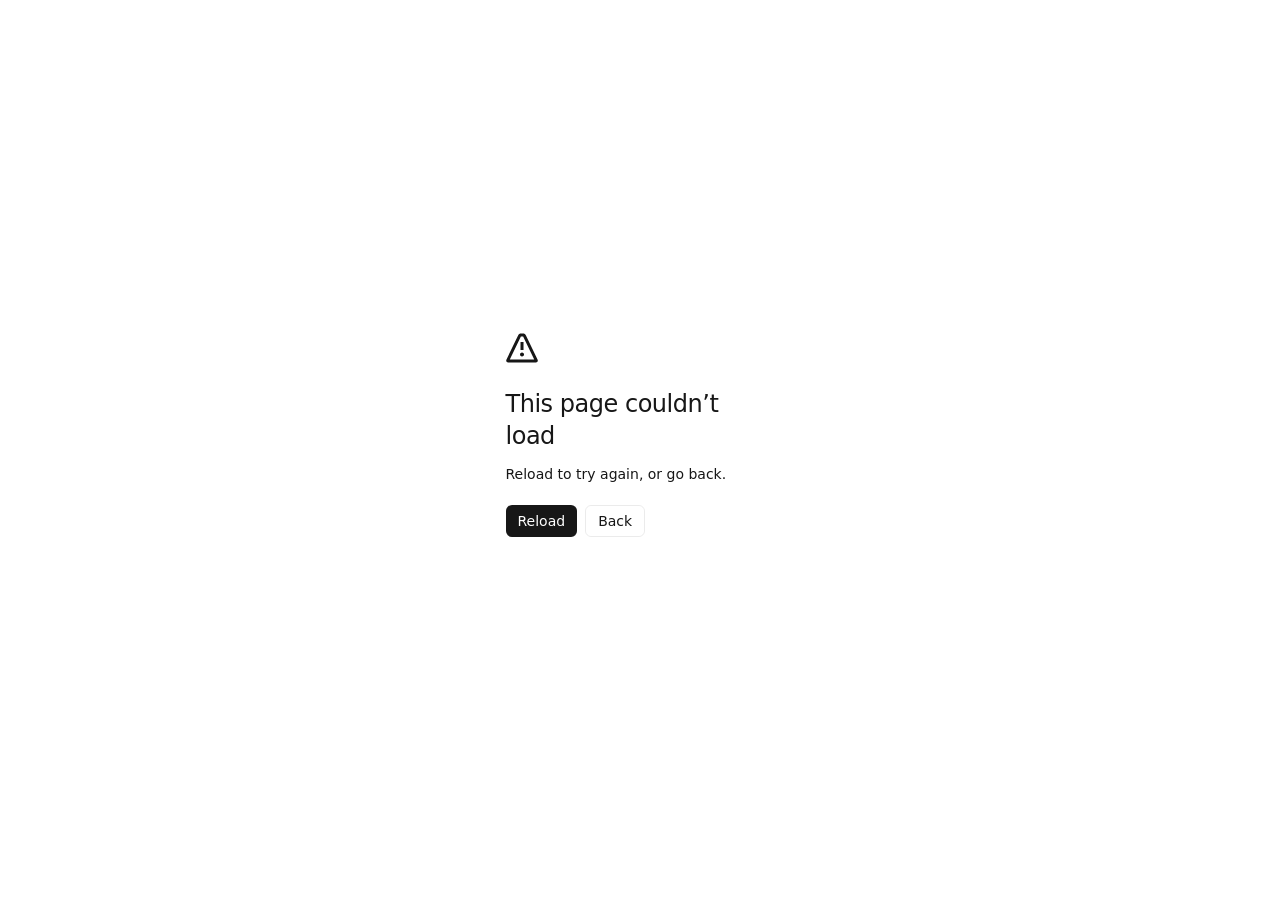
<file: index.html>
<!DOCTYPE html><html lang="en"><head><meta charSet="utf-8"/><meta name="viewport" content="width=device-width, initial-scale=1"/><link rel="preload" href="/_next/static/media/797e433ab948586e-s.p.0.q-h669a_dqa.woff2" as="font" crossorigin="" type="font/woff2"/><link rel="preload" href="/_next/static/media/caa3a2e1cccd8315-s.p.16t1db8_9y2o~.woff2" as="font" crossorigin="" type="font/woff2"/><link rel="stylesheet" href="/_next/static/chunks/0hsdh0f6l_bqo.css" data-precedence="next"/><link rel="stylesheet" href="/_next/static/chunks/0y2l0xgouorae.css" data-precedence="next"/><link rel="preload" as="script" fetchPriority="low" href="/_next/static/chunks/0b_tabhiki~jb.js"/><script src="/_next/static/chunks/0sg52hqmkcfuu.js" async=""></script><script src="/_next/static/chunks/0kkzyepkiivlp.js" async=""></script><script src="/_next/static/chunks/turbopack-0k.y-ppkxgm2z.js" async=""></script><script src="/_next/static/chunks/0c2lt422so88j.js" async=""></script><script src="/_next/static/chunks/0k9jd8rgf9lc9.js" async=""></script><script src="/_next/static/chunks/0k6a4-ca9m7pd.js" async=""></script><script src="/_next/static/chunks/0wo_xiod7oi0i.js" async=""></script><meta name="next-size-adjust" content=""/><title>Vela assistant-ui Demo</title><meta name="description" content="assistant-ui powered Vela relay demo for hosted and static setups"/><link rel="icon" href="/favicon.ico?favicon.0x3dzn~oxb6tn.ico" sizes="256x256" type="image/x-icon"/><script>(self.__next_s=self.__next_s||[]).push([0,{"children":"(() => {\n  const root = document.documentElement;\n  const storageKey = \"vela-assistant-ui-demo/theme\";\n  let theme = \"light\";\n\n  try {\n    const stored = window.localStorage.getItem(storageKey);\n    if (stored === \"light\" || stored === \"dark\") {\n      theme = stored;\n    } else if (window.matchMedia(\"(prefers-color-scheme: dark)\").matches) {\n      theme = \"dark\";\n    }\n  } catch {\n    if (window.matchMedia(\"(prefers-color-scheme: dark)\").matches) {\n      theme = \"dark\";\n    }\n  }\n\n  root.classList.toggle(\"dark\", theme === \"dark\");\n  root.dataset.theme = theme;\n})();","id":"vela-theme-script"}])</script><script src="/_next/static/chunks/03~yq9q893hmn.js" noModule=""></script></head><body class="geist_a71539c9-module__T19VSG__variable geist_mono_8d43a2aa-module__8Li5zG__variable antialiased"><div hidden=""><!--$--><!--/$--></div><div class="relative h-dvh bg-background"><div class="aui-root aui-thread-root @container flex h-full flex-col bg-background" style="--thread-max-width:44rem;--composer-radius:24px;--composer-padding:10px"><div class="aui-thread-viewport relative flex flex-1 flex-col overflow-x-auto overflow-y-scroll scroll-smooth px-4 pt-4"><div class="aui-thread-viewport-footer sticky bottom-0 mx-auto mt-auto flex w-full max-w-(--thread-max-width) flex-col gap-4 overflow-visible rounded-t-(--composer-radius) bg-background pb-4 md:pb-6"><button data-slot="tooltip-trigger" data-variant="outline" data-size="icon" class="inline-flex shrink-0 items-center justify-center gap-2 whitespace-nowrap font-medium text-sm outline-none transition-all focus-visible:border-ring focus-visible:ring-[3px] focus-visible:ring-ring/50 disabled:pointer-events-none disabled:opacity-50 aria-invalid:border-destructive aria-invalid:ring-destructive/20 dark:aria-invalid:ring-destructive/40 [&amp;_svg:not([class*=&#x27;size-&#x27;])]:size-4 [&amp;_svg]:pointer-events-none [&amp;_svg]:shrink-0 border bg-background shadow-xs hover:bg-accent hover:text-accent-foreground aui-button-icon size-6 aui-thread-scroll-to-bottom absolute -top-12 z-10 self-center rounded-full p-4 disabled:invisible dark:border-border dark:bg-background dark:hover:bg-accent" type="button" disabled="" data-state="closed"><svg xmlns="http://www.w3.org/2000/svg" width="24" height="24" viewBox="0 0 24 24" fill="none" stroke="currentColor" stroke-width="2" stroke-linecap="round" stroke-linejoin="round" class="lucide lucide-arrow-down" aria-hidden="true"><path d="M12 5v14"></path><path d="m19 12-7 7-7-7"></path></svg><span class="aui-sr-only sr-only">Scroll to bottom</span></button><form class="aui-composer-root relative flex w-full flex-col"><div data-slot="composer-shell" class="flex w-full flex-col gap-2 rounded-(--composer-radius) border bg-background p-(--composer-padding) transition-shadow focus-within:border-ring/75 focus-within:ring-2 focus-within:ring-ring/20 data-[dragging=true]:border-ring data-[dragging=true]:border-dashed data-[dragging=true]:bg-accent/50"><div class="aui-composer-attachments flex w-full flex-row items-center gap-2 overflow-x-auto empty:hidden"></div><textarea name="input" placeholder="Send a message..." class="aui-composer-input max-h-32 min-h-10 w-full resize-none bg-transparent px-1.75 py-1 text-sm outline-none placeholder:text-muted-foreground/80" rows="1" aria-label="Message input"></textarea><div class="aui-composer-action-wrapper relative flex items-center justify-between"><button data-slot="tooltip-trigger" data-variant="ghost" data-size="icon" class="inline-flex shrink-0 items-center justify-center gap-2 whitespace-nowrap outline-none transition-all focus-visible:border-ring focus-visible:ring-[3px] focus-visible:ring-ring/50 disabled:pointer-events-none disabled:opacity-50 aria-invalid:border-destructive aria-invalid:ring-destructive/20 dark:aria-invalid:ring-destructive/40 [&amp;_svg:not([class*=&#x27;size-&#x27;])]:size-4 [&amp;_svg]:pointer-events-none [&amp;_svg]:shrink-0 hover:text-accent-foreground aui-button-icon aui-composer-add-attachment size-8 rounded-full p-1 font-semibold text-xs hover:bg-muted-foreground/15 dark:border-muted-foreground/15 dark:hover:bg-muted-foreground/30" aria-label="Add Attachment" type="button" data-state="closed"><svg xmlns="http://www.w3.org/2000/svg" width="24" height="24" viewBox="0 0 24 24" fill="none" stroke="currentColor" stroke-width="2" stroke-linecap="round" stroke-linejoin="round" class="lucide lucide-plus aui-attachment-add-icon size-5 stroke-[1.5px]" aria-hidden="true"><path d="M5 12h14"></path><path d="M12 5v14"></path></svg><span class="aui-sr-only sr-only">Add Attachment</span></button><button data-slot="tooltip-trigger" data-variant="default" data-size="icon" class="inline-flex shrink-0 items-center justify-center gap-2 whitespace-nowrap font-medium text-sm outline-none transition-all focus-visible:border-ring focus-visible:ring-[3px] focus-visible:ring-ring/50 disabled:pointer-events-none disabled:opacity-50 aria-invalid:border-destructive aria-invalid:ring-destructive/20 dark:aria-invalid:ring-destructive/40 [&amp;_svg:not([class*=&#x27;size-&#x27;])]:size-4 [&amp;_svg]:pointer-events-none [&amp;_svg]:shrink-0 bg-primary text-primary-foreground hover:bg-primary/90 aui-button-icon p-1 aui-composer-send size-8 rounded-full" type="button" aria-label="Send message" disabled="" data-state="closed"><svg xmlns="http://www.w3.org/2000/svg" width="24" height="24" viewBox="0 0 24 24" fill="none" stroke="currentColor" stroke-width="2" stroke-linecap="round" stroke-linejoin="round" class="lucide lucide-arrow-up aui-composer-send-icon size-4" aria-hidden="true"><path d="m5 12 7-7 7 7"></path><path d="M12 19V5"></path></svg><span class="aui-sr-only sr-only">Send message</span></button></div></div></form></div></div></div><div class="pointer-events-none absolute top-4 right-4 z-10 flex max-w-[calc(100vw-2rem)] justify-end"><div class="pointer-events-auto flex items-center gap-2 rounded-full border bg-background/95 p-1.5 shadow-lg backdrop-blur"><button data-slot="button" data-variant="outline" data-size="sm" class="inline-flex shrink-0 items-center whitespace-nowrap font-medium text-sm outline-none transition-all focus-visible:border-ring focus-visible:ring-[3px] focus-visible:ring-ring/50 disabled:pointer-events-none disabled:opacity-50 aria-invalid:border-destructive aria-invalid:ring-destructive/20 dark:aria-invalid:ring-destructive/40 [&amp;_svg:not([class*=&#x27;size-&#x27;])]:size-4 [&amp;_svg]:pointer-events-none [&amp;_svg]:shrink-0 border bg-background shadow-xs hover:bg-accent hover:text-accent-foreground dark:border-input dark:bg-input/30 dark:hover:bg-input/50 h-8 gap-1.5 px-3 has-[&gt;svg]:px-2.5 min-w-20 justify-center rounded-full" type="button" disabled="" aria-label="テーマを切り替え"><svg xmlns="http://www.w3.org/2000/svg" width="24" height="24" viewBox="0 0 24 24" fill="none" stroke="currentColor" stroke-width="2" stroke-linecap="round" stroke-linejoin="round" class="lucide lucide-sun-moon size-4" aria-hidden="true"><path d="M12 2v2"></path><path d="M14.837 16.385a6 6 0 1 1-7.223-7.222c.624-.147.97.66.715 1.248a4 4 0 0 0 5.26 5.259c.589-.255 1.396.09 1.248.715"></path><path d="M16 12a4 4 0 0 0-4-4"></path><path d="m19 5-1.256 1.256"></path><path d="M20 12h2"></path></svg>Theme</button><span class="inline-flex items-center rounded-full border px-2.5 py-1 font-medium text-[11px] border-rose-500/20 bg-rose-500/10 text-rose-200">Disconnected</span><button data-slot="dialog-trigger" data-variant="outline" data-size="sm" class="inline-flex shrink-0 items-center justify-center whitespace-nowrap font-medium text-sm outline-none transition-all focus-visible:border-ring focus-visible:ring-[3px] focus-visible:ring-ring/50 disabled:pointer-events-none disabled:opacity-50 aria-invalid:border-destructive aria-invalid:ring-destructive/20 dark:aria-invalid:ring-destructive/40 [&amp;_svg:not([class*=&#x27;size-&#x27;])]:size-4 [&amp;_svg]:pointer-events-none [&amp;_svg]:shrink-0 border bg-background shadow-xs hover:bg-accent hover:text-accent-foreground dark:border-input dark:bg-input/30 dark:hover:bg-input/50 h-8 gap-1.5 px-3 has-[&gt;svg]:px-2.5 rounded-full" type="button" aria-haspopup="dialog" aria-expanded="false" aria-controls="radix-_R_1pbtb_" data-state="closed"><svg xmlns="http://www.w3.org/2000/svg" width="24" height="24" viewBox="0 0 24 24" fill="none" stroke="currentColor" stroke-width="2" stroke-linecap="round" stroke-linejoin="round" class="lucide lucide-settings2 lucide-settings-2 size-4" aria-hidden="true"><path d="M14 17H5"></path><path d="M19 7h-9"></path><circle cx="17" cy="17" r="3"></circle><circle cx="7" cy="7" r="3"></circle></svg>Vela</button></div></div></div><!--$--><!--/$--><script src="/_next/static/chunks/0b_tabhiki~jb.js" id="_R_" async=""></script><script>(self.__next_f=self.__next_f||[]).push([0])</script><script>self.__next_f.push([1,"1:\"$Sreact.fragment\"\n2:I[43633,[\"/_next/static/chunks/0c2lt422so88j.js\",\"/_next/static/chunks/0k9jd8rgf9lc9.js\",\"/_next/static/chunks/0k6a4-ca9m7pd.js\"],\"\"]\n3:I[45437,[\"/_next/static/chunks/0c2lt422so88j.js\",\"/_next/static/chunks/0k9jd8rgf9lc9.js\",\"/_next/static/chunks/0k6a4-ca9m7pd.js\"],\"TooltipProvider\"]\n4:I[49172,[\"/_next/static/chunks/0c2lt422so88j.js\",\"/_next/static/chunks/0k9jd8rgf9lc9.js\",\"/_next/static/chunks/0k6a4-ca9m7pd.js\"],\"default\"]\n5:I[85329,[\"/_next/static/chunks/0c2lt422so88j.js\",\"/_next/static/chunks/0k9jd8rgf9lc9.js\",\"/_next/static/chunks/0k6a4-ca9m7pd.js\"],\"default\"]\n6:I[83456,[\"/_next/static/chunks/0c2lt422so88j.js\",\"/_next/static/chunks/0k9jd8rgf9lc9.js\",\"/_next/static/chunks/0k6a4-ca9m7pd.js\",\"/_next/static/chunks/0wo_xiod7oi0i.js\"],\"Assistant\"]\n7:I[43127,[\"/_next/static/chunks/0c2lt422so88j.js\",\"/_next/static/chunks/0k9jd8rgf9lc9.js\",\"/_next/static/chunks/0k6a4-ca9m7pd.js\"],\"OutletBoundary\"]\n8:\"$Sreact.suspense\"\na:I[43127,[\"/_next/static/chunks/0c2lt422so88j.js\",\"/_next/static/chunks/0k9jd8rgf9lc9.js\",\"/_next/static/chunks/0k6a4-ca9m7pd.js\"],\"ViewportBoundary\"]\nc:I[43127,[\"/_next/static/chunks/0c2lt422so88j.js\",\"/_next/static/chunks/0k9jd8rgf9lc9.js\",\"/_next/static/chunks/0k6a4-ca9m7pd.js\"],\"MetadataBoundary\"]\ne:I[56176,[\"/_next/static/chunks/0c2lt422so88j.js\",\"/_next/static/chunks/0k9jd8rgf9lc9.js\",\"/_next/static/chunks/0k6a4-ca9m7pd.js\"],\"default\",1]\n:HL[\"/_next/static/chunks/0hsdh0f6l_bqo.css\",\"style\"]\n:HL[\"/_next/static/media/797e433ab948586e-s.p.0.q-h669a_dqa.woff2\",\"font\",{\"crossOrigin\":\"\",\"type\":\"font/woff2\"}]\n:HL[\"/_next/static/media/caa3a2e1cccd8315-s.p.16t1db8_9y2o~.woff2\",\"font\",{\"crossOrigin\":\"\",\"type\":\"font/woff2\"}]\n:HL[\"/_next/static/chunks/0y2l0xgouorae.css\",\"style\"]\n"])</script><script>self.__next_f.push([1,"0:{\"P\":null,\"c\":[\"\",\"\"],\"q\":\"\",\"i\":false,\"f\":[[[\"\",{\"children\":[\"__PAGE__\",{}]},\"$undefined\",\"$undefined\",16],[[\"$\",\"$1\",\"c\",{\"children\":[[[\"$\",\"link\",\"0\",{\"rel\":\"stylesheet\",\"href\":\"/_next/static/chunks/0hsdh0f6l_bqo.css\",\"precedence\":\"next\",\"crossOrigin\":\"$undefined\",\"nonce\":\"$undefined\"}],[\"$\",\"script\",\"script-0\",{\"src\":\"/_next/static/chunks/0c2lt422so88j.js\",\"async\":true,\"nonce\":\"$undefined\"}],[\"$\",\"script\",\"script-1\",{\"src\":\"/_next/static/chunks/0k9jd8rgf9lc9.js\",\"async\":true,\"nonce\":\"$undefined\"}],[\"$\",\"script\",\"script-2\",{\"src\":\"/_next/static/chunks/0k6a4-ca9m7pd.js\",\"async\":true,\"nonce\":\"$undefined\"}]],[\"$\",\"html\",null,{\"lang\":\"en\",\"suppressHydrationWarning\":true,\"children\":[[\"$\",\"head\",null,{\"children\":[\"$\",\"$L2\",null,{\"id\":\"vela-theme-script\",\"strategy\":\"beforeInteractive\",\"children\":\"(() =\u003e {\\n  const root = document.documentElement;\\n  const storageKey = \\\"vela-assistant-ui-demo/theme\\\";\\n  let theme = \\\"light\\\";\\n\\n  try {\\n    const stored = window.localStorage.getItem(storageKey);\\n    if (stored === \\\"light\\\" || stored === \\\"dark\\\") {\\n      theme = stored;\\n    } else if (window.matchMedia(\\\"(prefers-color-scheme: dark)\\\").matches) {\\n      theme = \\\"dark\\\";\\n    }\\n  } catch {\\n    if (window.matchMedia(\\\"(prefers-color-scheme: dark)\\\").matches) {\\n      theme = \\\"dark\\\";\\n    }\\n  }\\n\\n  root.classList.toggle(\\\"dark\\\", theme === \\\"dark\\\");\\n  root.dataset.theme = theme;\\n})();\"}]}],[\"$\",\"body\",null,{\"className\":\"geist_a71539c9-module__T19VSG__variable geist_mono_8d43a2aa-module__8Li5zG__variable antialiased\",\"children\":[\"$\",\"$L3\",null,{\"children\":[\"$\",\"$L4\",null,{\"parallelRouterKey\":\"children\",\"error\":\"$undefined\",\"errorStyles\":\"$undefined\",\"errorScripts\":\"$undefined\",\"template\":[\"$\",\"$L5\",null,{}],\"templateStyles\":\"$undefined\",\"templateScripts\":\"$undefined\",\"notFound\":[[[\"$\",\"title\",null,{\"children\":\"404: This page could not be found.\"}],[\"$\",\"div\",null,{\"style\":{\"fontFamily\":\"system-ui,\\\"Segoe UI\\\",Roboto,Helvetica,Arial,sans-serif,\\\"Apple Color Emoji\\\",\\\"Segoe UI Emoji\\\"\",\"height\":\"100vh\",\"textAlign\":\"center\",\"display\":\"flex\",\"flexDirection\":\"column\",\"alignItems\":\"center\",\"justifyContent\":\"center\"},\"children\":[\"$\",\"div\",null,{\"children\":[[\"$\",\"style\",null,{\"dangerouslySetInnerHTML\":{\"__html\":\"body{color:#000;background:#fff;margin:0}.next-error-h1{border-right:1px solid rgba(0,0,0,.3)}@media (prefers-color-scheme:dark){body{color:#fff;background:#000}.next-error-h1{border-right:1px solid rgba(255,255,255,.3)}}\"}}],[\"$\",\"h1\",null,{\"className\":\"next-error-h1\",\"style\":{\"display\":\"inline-block\",\"margin\":\"0 20px 0 0\",\"padding\":\"0 23px 0 0\",\"fontSize\":24,\"fontWeight\":500,\"verticalAlign\":\"top\",\"lineHeight\":\"49px\"},\"children\":404}],[\"$\",\"div\",null,{\"style\":{\"display\":\"inline-block\"},\"children\":[\"$\",\"h2\",null,{\"style\":{\"fontSize\":14,\"fontWeight\":400,\"lineHeight\":\"49px\",\"margin\":0},\"children\":\"This page could not be found.\"}]}]]}]}]],[]],\"forbidden\":\"$undefined\",\"unauthorized\":\"$undefined\"}]}]}]]}]]}],{\"children\":[[\"$\",\"$1\",\"c\",{\"children\":[[\"$\",\"$L6\",null,{}],[[\"$\",\"link\",\"0\",{\"rel\":\"stylesheet\",\"href\":\"/_next/static/chunks/0y2l0xgouorae.css\",\"precedence\":\"next\",\"crossOrigin\":\"$undefined\",\"nonce\":\"$undefined\"}],[\"$\",\"script\",\"script-0\",{\"src\":\"/_next/static/chunks/0wo_xiod7oi0i.js\",\"async\":true,\"nonce\":\"$undefined\"}]],[\"$\",\"$L7\",null,{\"children\":[\"$\",\"$8\",null,{\"name\":\"Next.MetadataOutlet\",\"children\":\"$@9\"}]}]]}],{},null,false,null]},null,false,null],[\"$\",\"$1\",\"h\",{\"children\":[null,[\"$\",\"$La\",null,{\"children\":\"$Lb\"}],[\"$\",\"div\",null,{\"hidden\":true,\"children\":[\"$\",\"$Lc\",null,{\"children\":[\"$\",\"$8\",null,{\"name\":\"Next.Metadata\",\"children\":\"$Ld\"}]}]}],[\"$\",\"meta\",null,{\"name\":\"next-size-adjust\",\"content\":\"\"}]]}],false]],\"m\":\"$undefined\",\"G\":[\"$e\",[[\"$\",\"link\",\"0\",{\"rel\":\"stylesheet\",\"href\":\"/_next/static/chunks/0hsdh0f6l_bqo.css\",\"precedence\":\"next\",\"crossOrigin\":\"$undefined\",\"nonce\":\"$undefined\"}]]],\"S\":true,\"h\":null,\"s\":\"$undefined\",\"l\":\"$undefined\",\"p\":\"$undefined\",\"d\":\"$undefined\",\"b\":\"jEE7zhOoacz7lKHTddZQ6\"}\n"])</script><script>self.__next_f.push([1,"b:[[\"$\",\"meta\",\"0\",{\"charSet\":\"utf-8\"}],[\"$\",\"meta\",\"1\",{\"name\":\"viewport\",\"content\":\"width=device-width, initial-scale=1\"}]]\n"])</script><script>self.__next_f.push([1,"f:I[78715,[\"/_next/static/chunks/0c2lt422so88j.js\",\"/_next/static/chunks/0k9jd8rgf9lc9.js\",\"/_next/static/chunks/0k6a4-ca9m7pd.js\"],\"IconMark\"]\n9:null\nd:[[\"$\",\"title\",\"0\",{\"children\":\"Vela assistant-ui Demo\"}],[\"$\",\"meta\",\"1\",{\"name\":\"description\",\"content\":\"assistant-ui powered Vela relay demo for hosted and static setups\"}],[\"$\",\"link\",\"2\",{\"rel\":\"icon\",\"href\":\"/favicon.ico?favicon.0x3dzn~oxb6tn.ico\",\"sizes\":\"256x256\",\"type\":\"image/x-icon\"}],[\"$\",\"$Lf\",\"3\",{}]]\n"])</script></body></html>
</file>
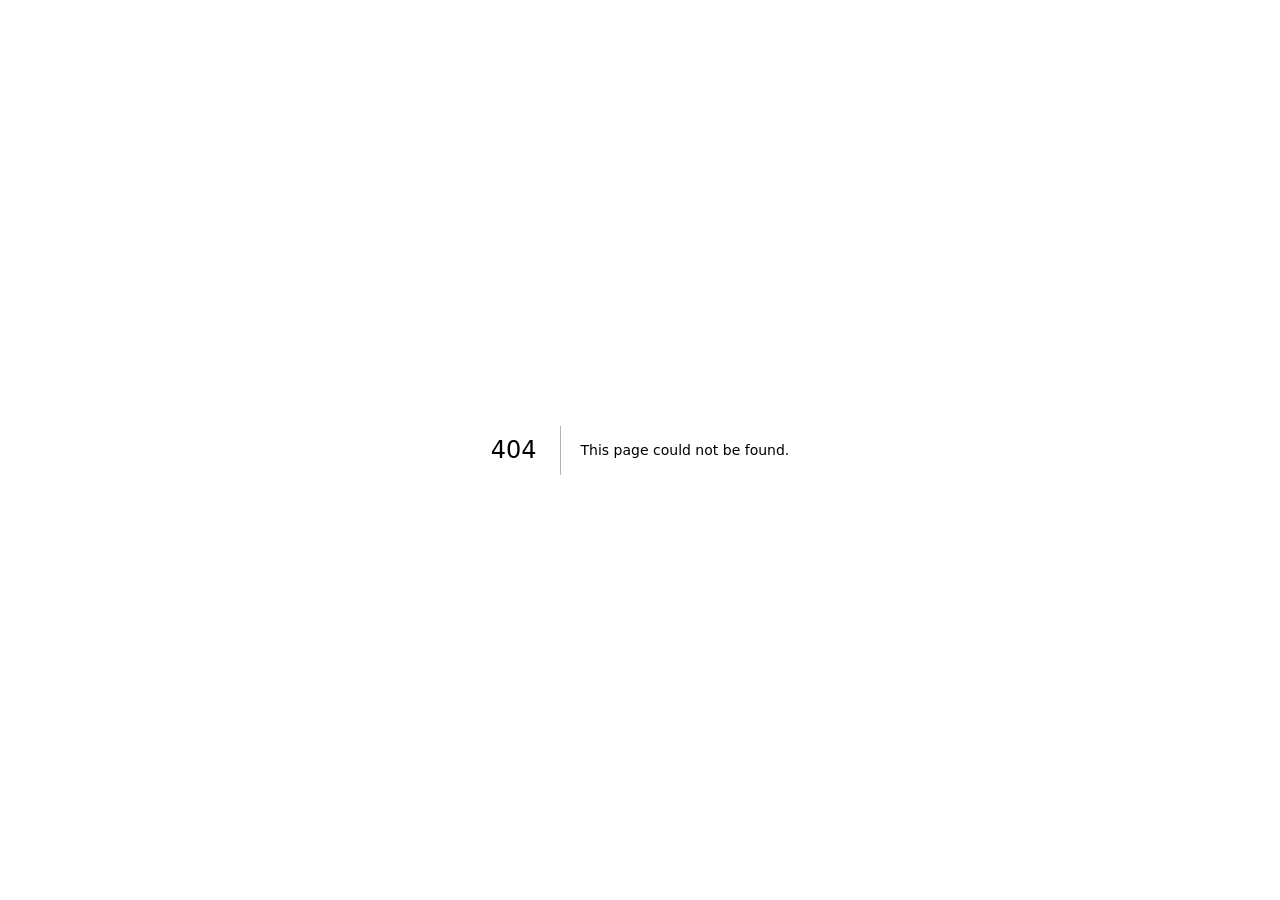
<file: 404/index.html>
<!DOCTYPE html><html lang="en"><head><meta charSet="utf-8"/><meta name="viewport" content="width=device-width, initial-scale=1"/><link rel="stylesheet" href="/_next/static/chunks/0hsdh0f6l_bqo.css" data-precedence="next"/><link rel="preload" as="script" fetchPriority="low" href="/_next/static/chunks/0b_tabhiki~jb.js"/><script src="/_next/static/chunks/0sg52hqmkcfuu.js" async=""></script><script src="/_next/static/chunks/0kkzyepkiivlp.js" async=""></script><script src="/_next/static/chunks/turbopack-0k.y-ppkxgm2z.js" async=""></script><script src="/_next/static/chunks/0c2lt422so88j.js" async=""></script><script src="/_next/static/chunks/0k9jd8rgf9lc9.js" async=""></script><script src="/_next/static/chunks/0k6a4-ca9m7pd.js" async=""></script><meta name="robots" content="noindex"/><meta name="next-size-adjust" content=""/><title>404: This page could not be found.</title><title>Vela assistant-ui Demo</title><meta name="description" content="assistant-ui powered Vela relay demo for hosted and static setups"/><link rel="icon" href="/favicon.ico?favicon.0x3dzn~oxb6tn.ico" sizes="256x256" type="image/x-icon"/><script>(self.__next_s=self.__next_s||[]).push([0,{"children":"(() => {\n  const root = document.documentElement;\n  const storageKey = \"vela-assistant-ui-demo/theme\";\n  let theme = \"light\";\n\n  try {\n    const stored = window.localStorage.getItem(storageKey);\n    if (stored === \"light\" || stored === \"dark\") {\n      theme = stored;\n    } else if (window.matchMedia(\"(prefers-color-scheme: dark)\").matches) {\n      theme = \"dark\";\n    }\n  } catch {\n    if (window.matchMedia(\"(prefers-color-scheme: dark)\").matches) {\n      theme = \"dark\";\n    }\n  }\n\n  root.classList.toggle(\"dark\", theme === \"dark\");\n  root.dataset.theme = theme;\n})();","id":"vela-theme-script"}])</script><script src="/_next/static/chunks/03~yq9q893hmn.js" noModule=""></script></head><body class="geist_a71539c9-module__T19VSG__variable geist_mono_8d43a2aa-module__8Li5zG__variable antialiased"><div hidden=""><!--$--><!--/$--></div><div style="font-family:system-ui,&quot;Segoe UI&quot;,Roboto,Helvetica,Arial,sans-serif,&quot;Apple Color Emoji&quot;,&quot;Segoe UI Emoji&quot;;height:100vh;text-align:center;display:flex;flex-direction:column;align-items:center;justify-content:center"><div><style>body{color:#000;background:#fff;margin:0}.next-error-h1{border-right:1px solid rgba(0,0,0,.3)}@media (prefers-color-scheme:dark){body{color:#fff;background:#000}.next-error-h1{border-right:1px solid rgba(255,255,255,.3)}}</style><h1 class="next-error-h1" style="display:inline-block;margin:0 20px 0 0;padding:0 23px 0 0;font-size:24px;font-weight:500;vertical-align:top;line-height:49px">404</h1><div style="display:inline-block"><h2 style="font-size:14px;font-weight:400;line-height:49px;margin:0">This page could not be found.</h2></div></div></div><!--$--><!--/$--><script src="/_next/static/chunks/0b_tabhiki~jb.js" id="_R_" async=""></script><script>(self.__next_f=self.__next_f||[]).push([0])</script><script>self.__next_f.push([1,"1:\"$Sreact.fragment\"\n2:I[43633,[\"/_next/static/chunks/0c2lt422so88j.js\",\"/_next/static/chunks/0k9jd8rgf9lc9.js\",\"/_next/static/chunks/0k6a4-ca9m7pd.js\"],\"\"]\n3:I[45437,[\"/_next/static/chunks/0c2lt422so88j.js\",\"/_next/static/chunks/0k9jd8rgf9lc9.js\",\"/_next/static/chunks/0k6a4-ca9m7pd.js\"],\"TooltipProvider\"]\n4:I[49172,[\"/_next/static/chunks/0c2lt422so88j.js\",\"/_next/static/chunks/0k9jd8rgf9lc9.js\",\"/_next/static/chunks/0k6a4-ca9m7pd.js\"],\"default\"]\n5:I[85329,[\"/_next/static/chunks/0c2lt422so88j.js\",\"/_next/static/chunks/0k9jd8rgf9lc9.js\",\"/_next/static/chunks/0k6a4-ca9m7pd.js\"],\"default\"]\n6:I[43127,[\"/_next/static/chunks/0c2lt422so88j.js\",\"/_next/static/chunks/0k9jd8rgf9lc9.js\",\"/_next/static/chunks/0k6a4-ca9m7pd.js\"],\"OutletBoundary\"]\n7:\"$Sreact.suspense\"\na:I[43127,[\"/_next/static/chunks/0c2lt422so88j.js\",\"/_next/static/chunks/0k9jd8rgf9lc9.js\",\"/_next/static/chunks/0k6a4-ca9m7pd.js\"],\"ViewportBoundary\"]\nc:I[43127,[\"/_next/static/chunks/0c2lt422so88j.js\",\"/_next/static/chunks/0k9jd8rgf9lc9.js\",\"/_next/static/chunks/0k6a4-ca9m7pd.js\"],\"MetadataBoundary\"]\ne:I[56176,[\"/_next/static/chunks/0c2lt422so88j.js\",\"/_next/static/chunks/0k9jd8rgf9lc9.js\",\"/_next/static/chunks/0k6a4-ca9m7pd.js\"],\"default\",1]\n:HL[\"/_next/static/chunks/0hsdh0f6l_bqo.css\",\"style\"]\n"])</script><script>self.__next_f.push([1,"0:{\"P\":null,\"c\":[\"\",\"_not-found\",\"\"],\"q\":\"\",\"i\":false,\"f\":[[[\"\",{\"children\":[\"/_not-found\",{\"children\":[\"__PAGE__\",{}]}]},\"$undefined\",\"$undefined\",16],[[\"$\",\"$1\",\"c\",{\"children\":[[[\"$\",\"link\",\"0\",{\"rel\":\"stylesheet\",\"href\":\"/_next/static/chunks/0hsdh0f6l_bqo.css\",\"precedence\":\"next\",\"crossOrigin\":\"$undefined\",\"nonce\":\"$undefined\"}],[\"$\",\"script\",\"script-0\",{\"src\":\"/_next/static/chunks/0c2lt422so88j.js\",\"async\":true,\"nonce\":\"$undefined\"}],[\"$\",\"script\",\"script-1\",{\"src\":\"/_next/static/chunks/0k9jd8rgf9lc9.js\",\"async\":true,\"nonce\":\"$undefined\"}],[\"$\",\"script\",\"script-2\",{\"src\":\"/_next/static/chunks/0k6a4-ca9m7pd.js\",\"async\":true,\"nonce\":\"$undefined\"}]],[\"$\",\"html\",null,{\"lang\":\"en\",\"suppressHydrationWarning\":true,\"children\":[[\"$\",\"head\",null,{\"children\":[\"$\",\"$L2\",null,{\"id\":\"vela-theme-script\",\"strategy\":\"beforeInteractive\",\"children\":\"(() =\u003e {\\n  const root = document.documentElement;\\n  const storageKey = \\\"vela-assistant-ui-demo/theme\\\";\\n  let theme = \\\"light\\\";\\n\\n  try {\\n    const stored = window.localStorage.getItem(storageKey);\\n    if (stored === \\\"light\\\" || stored === \\\"dark\\\") {\\n      theme = stored;\\n    } else if (window.matchMedia(\\\"(prefers-color-scheme: dark)\\\").matches) {\\n      theme = \\\"dark\\\";\\n    }\\n  } catch {\\n    if (window.matchMedia(\\\"(prefers-color-scheme: dark)\\\").matches) {\\n      theme = \\\"dark\\\";\\n    }\\n  }\\n\\n  root.classList.toggle(\\\"dark\\\", theme === \\\"dark\\\");\\n  root.dataset.theme = theme;\\n})();\"}]}],[\"$\",\"body\",null,{\"className\":\"geist_a71539c9-module__T19VSG__variable geist_mono_8d43a2aa-module__8Li5zG__variable antialiased\",\"children\":[\"$\",\"$L3\",null,{\"children\":[\"$\",\"$L4\",null,{\"parallelRouterKey\":\"children\",\"error\":\"$undefined\",\"errorStyles\":\"$undefined\",\"errorScripts\":\"$undefined\",\"template\":[\"$\",\"$L5\",null,{}],\"templateStyles\":\"$undefined\",\"templateScripts\":\"$undefined\",\"notFound\":[[[\"$\",\"title\",null,{\"children\":\"404: This page could not be found.\"}],[\"$\",\"div\",null,{\"style\":{\"fontFamily\":\"system-ui,\\\"Segoe UI\\\",Roboto,Helvetica,Arial,sans-serif,\\\"Apple Color Emoji\\\",\\\"Segoe UI Emoji\\\"\",\"height\":\"100vh\",\"textAlign\":\"center\",\"display\":\"flex\",\"flexDirection\":\"column\",\"alignItems\":\"center\",\"justifyContent\":\"center\"},\"children\":[\"$\",\"div\",null,{\"children\":[[\"$\",\"style\",null,{\"dangerouslySetInnerHTML\":{\"__html\":\"body{color:#000;background:#fff;margin:0}.next-error-h1{border-right:1px solid rgba(0,0,0,.3)}@media (prefers-color-scheme:dark){body{color:#fff;background:#000}.next-error-h1{border-right:1px solid rgba(255,255,255,.3)}}\"}}],[\"$\",\"h1\",null,{\"className\":\"next-error-h1\",\"style\":{\"display\":\"inline-block\",\"margin\":\"0 20px 0 0\",\"padding\":\"0 23px 0 0\",\"fontSize\":24,\"fontWeight\":500,\"verticalAlign\":\"top\",\"lineHeight\":\"49px\"},\"children\":404}],[\"$\",\"div\",null,{\"style\":{\"display\":\"inline-block\"},\"children\":[\"$\",\"h2\",null,{\"style\":{\"fontSize\":14,\"fontWeight\":400,\"lineHeight\":\"49px\",\"margin\":0},\"children\":\"This page could not be found.\"}]}]]}]}]],[]],\"forbidden\":\"$undefined\",\"unauthorized\":\"$undefined\"}]}]}]]}]]}],{\"children\":[[\"$\",\"$1\",\"c\",{\"children\":[null,[\"$\",\"$L4\",null,{\"parallelRouterKey\":\"children\",\"error\":\"$undefined\",\"errorStyles\":\"$undefined\",\"errorScripts\":\"$undefined\",\"template\":[\"$\",\"$L5\",null,{}],\"templateStyles\":\"$undefined\",\"templateScripts\":\"$undefined\",\"notFound\":\"$undefined\",\"forbidden\":\"$undefined\",\"unauthorized\":\"$undefined\"}]]}],{\"children\":[[\"$\",\"$1\",\"c\",{\"children\":[[[\"$\",\"title\",null,{\"children\":\"404: This page could not be found.\"}],[\"$\",\"div\",null,{\"style\":\"$0:f:0:1:0:props:children:1:props:children:1:props:children:props:children:props:notFound:0:1:props:style\",\"children\":[\"$\",\"div\",null,{\"children\":[[\"$\",\"style\",null,{\"dangerouslySetInnerHTML\":{\"__html\":\"body{color:#000;background:#fff;margin:0}.next-error-h1{border-right:1px solid rgba(0,0,0,.3)}@media (prefers-color-scheme:dark){body{color:#fff;background:#000}.next-error-h1{border-right:1px solid rgba(255,255,255,.3)}}\"}}],[\"$\",\"h1\",null,{\"className\":\"next-error-h1\",\"style\":\"$0:f:0:1:0:props:children:1:props:children:1:props:children:props:children:props:notFound:0:1:props:children:props:children:1:props:style\",\"children\":404}],[\"$\",\"div\",null,{\"style\":\"$0:f:0:1:0:props:children:1:props:children:1:props:children:props:children:props:notFound:0:1:props:children:props:children:2:props:style\",\"children\":[\"$\",\"h2\",null,{\"style\":\"$0:f:0:1:0:props:children:1:props:children:1:props:children:props:children:props:notFound:0:1:props:children:props:children:2:props:children:props:style\",\"children\":\"This page could not be found.\"}]}]]}]}]],null,[\"$\",\"$L6\",null,{\"children\":[\"$\",\"$7\",null,{\"name\":\"Next.MetadataOutlet\",\"children\":\"$@8\"}]}]]}],{},null,false,null]},null,false,\"$@9\"]},null,false,null],[\"$\",\"$1\",\"h\",{\"children\":[[\"$\",\"meta\",null,{\"name\":\"robots\",\"content\":\"noindex\"}],[\"$\",\"$La\",null,{\"children\":\"$Lb\"}],[\"$\",\"div\",null,{\"hidden\":true,\"children\":[\"$\",\"$Lc\",null,{\"children\":[\"$\",\"$7\",null,{\"name\":\"Next.Metadata\",\"children\":\"$Ld\"}]}]}],[\"$\",\"meta\",null,{\"name\":\"next-size-adjust\",\"content\":\"\"}]]}],false]],\"m\":\"$undefined\",\"G\":[\"$e\",[[\"$\",\"link\",\"0\",{\"rel\":\"stylesheet\",\"href\":\"/_next/static/chunks/0hsdh0f6l_bqo.css\",\"precedence\":\"next\",\"crossOrigin\":\"$undefined\",\"nonce\":\"$undefined\"}]]],\"S\":true,\"h\":null,\"s\":\"$undefined\",\"l\":\"$undefined\",\"p\":\"$undefined\",\"d\":\"$undefined\",\"b\":\"jEE7zhOoacz7lKHTddZQ6\"}\n"])</script><script>self.__next_f.push([1,"f:[]\n9:\"$Wf\"\n"])</script><script>self.__next_f.push([1,"b:[[\"$\",\"meta\",\"0\",{\"charSet\":\"utf-8\"}],[\"$\",\"meta\",\"1\",{\"name\":\"viewport\",\"content\":\"width=device-width, initial-scale=1\"}]]\n"])</script><script>self.__next_f.push([1,"10:I[78715,[\"/_next/static/chunks/0c2lt422so88j.js\",\"/_next/static/chunks/0k9jd8rgf9lc9.js\",\"/_next/static/chunks/0k6a4-ca9m7pd.js\"],\"IconMark\"]\n8:null\nd:[[\"$\",\"title\",\"0\",{\"children\":\"Vela assistant-ui Demo\"}],[\"$\",\"meta\",\"1\",{\"name\":\"description\",\"content\":\"assistant-ui powered Vela relay demo for hosted and static setups\"}],[\"$\",\"link\",\"2\",{\"rel\":\"icon\",\"href\":\"/favicon.ico?favicon.0x3dzn~oxb6tn.ico\",\"sizes\":\"256x256\",\"type\":\"image/x-icon\"}],[\"$\",\"$L10\",\"3\",{}]]\n"])</script></body></html>
</file>
<file: _next/static/chunks/0hsdh0f6l_bqo.css>
@font-face{font-family:Geist;font-style:normal;font-weight:100 900;font-display:swap;src:url(../media/8a480f0b521d4e75-s.06d3mdzz5bre_.woff2)format("woff2");unicode-range:U+301,U+400-45F,U+490-491,U+4B0-4B1,U+2116}@font-face{font-family:Geist;font-style:normal;font-weight:100 900;font-display:swap;src:url(../media/7178b3e590c64307-s.11.cyxs5p-0z~.woff2)format("woff2");unicode-range:U+100-2BA,U+2BD-2C5,U+2C7-2CC,U+2CE-2D7,U+2DD-2FF,U+304,U+308,U+329,U+1D00-1DBF,U+1E00-1E9F,U+1EF2-1EFF,U+2020,U+20A0-20AB,U+20AD-20C0,U+2113,U+2C60-2C7F,U+A720-A7FF}@font-face{font-family:Geist;font-style:normal;font-weight:100 900;font-display:swap;src:url(../media/caa3a2e1cccd8315-s.p.16t1db8_9y2o~.woff2)format("woff2");unicode-range:U+??,U+131,U+152-153,U+2BB-2BC,U+2C6,U+2DA,U+2DC,U+304,U+308,U+329,U+2000-206F,U+20AC,U+2122,U+2191,U+2193,U+2212,U+2215,U+FEFF,U+FFFD}@font-face{font-family:Geist Fallback;src:local(Arial);ascent-override:95.94%;descent-override:28.16%;line-gap-override:0.0%;size-adjust:104.76%}.geist_a71539c9-module__T19VSG__className{font-family:Geist,Geist Fallback;font-style:normal}.geist_a71539c9-module__T19VSG__variable{--font-geist-sans:"Geist", "Geist Fallback"}
@font-face{font-family:Geist Mono;font-style:normal;font-weight:100 900;font-display:swap;src:url(../media/4fa387ec64143e14-s.0q3udbd2bu5yp.woff2)format("woff2");unicode-range:U+301,U+400-45F,U+490-491,U+4B0-4B1,U+2116}@font-face{font-family:Geist Mono;font-style:normal;font-weight:100 900;font-display:swap;src:url(../media/bbc41e54d2fcbd21-s.0gw~uztddq1df.woff2)format("woff2");unicode-range:U+100-2BA,U+2BD-2C5,U+2C7-2CC,U+2CE-2D7,U+2DD-2FF,U+304,U+308,U+329,U+1D00-1DBF,U+1E00-1E9F,U+1EF2-1EFF,U+2020,U+20A0-20AB,U+20AD-20C0,U+2113,U+2C60-2C7F,U+A720-A7FF}@font-face{font-family:Geist Mono;font-style:normal;font-weight:100 900;font-display:swap;src:url(../media/797e433ab948586e-s.p.0.q-h669a_dqa.woff2)format("woff2");unicode-range:U+??,U+131,U+152-153,U+2BB-2BC,U+2C6,U+2DA,U+2DC,U+304,U+308,U+329,U+2000-206F,U+20AC,U+2122,U+2191,U+2193,U+2212,U+2215,U+FEFF,U+FFFD}@font-face{font-family:Geist Mono Fallback;src:local(Arial);ascent-override:74.67%;descent-override:21.92%;line-gap-override:0.0%;size-adjust:134.59%}.geist_mono_8d43a2aa-module__8Li5zG__className{font-family:Geist Mono,Geist Mono Fallback;font-style:normal}.geist_mono_8d43a2aa-module__8Li5zG__variable{--font-geist-mono:"Geist Mono", "Geist Mono Fallback"}
@layer properties{@supports (((-webkit-hyphens:none)) and (not (margin-trim:inline))) or ((-moz-orient:inline) and (not (color:rgb(from red r g b)))){*,:before,:after,::backdrop{--tw-border-spacing-x:0;--tw-border-spacing-y:0;--tw-translate-x:0;--tw-translate-y:0;--tw-translate-z:0;--tw-space-x-reverse:0;--tw-border-style:solid;--tw-leading:initial;--tw-font-weight:initial;--tw-shadow:0 0 #0000;--tw-shadow-color:initial;--tw-shadow-alpha:100%;--tw-inset-shadow:0 0 #0000;--tw-inset-shadow-color:initial;--tw-inset-shadow-alpha:100%;--tw-ring-color:initial;--tw-ring-shadow:0 0 #0000;--tw-inset-ring-color:initial;--tw-inset-ring-shadow:0 0 #0000;--tw-ring-inset:initial;--tw-ring-offset-width:0px;--tw-ring-offset-color:#fff;--tw-ring-offset-shadow:0 0 #0000;--tw-outline-style:solid;--tw-backdrop-blur:initial;--tw-backdrop-brightness:initial;--tw-backdrop-contrast:initial;--tw-backdrop-grayscale:initial;--tw-backdrop-hue-rotate:initial;--tw-backdrop-invert:initial;--tw-backdrop-opacity:initial;--tw-backdrop-saturate:initial;--tw-backdrop-sepia:initial;--tw-duration:initial;--tw-ease:initial;--tw-animation-delay:0s;--tw-animation-direction:normal;--tw-animation-duration:initial;--tw-animation-fill-mode:none;--tw-animation-iteration-count:1;--tw-enter-blur:0;--tw-enter-opacity:1;--tw-enter-rotate:0;--tw-enter-scale:1;--tw-enter-translate-x:0;--tw-enter-translate-y:0;--tw-exit-blur:0;--tw-exit-opacity:1;--tw-exit-rotate:0;--tw-exit-scale:1;--tw-exit-translate-x:0;--tw-exit-translate-y:0}}}@layer theme{:root,:host{--color-red-200:#ffcaca;--color-amber-200:#fee685;--color-amber-500:#f99c00;--color-emerald-200:#a4f4cf;--color-emerald-500:#00bb7f;--color-rose-200:#ffccd3;--color-rose-500:#ff2357;--color-black:#000;--color-white:#fff;--spacing:.25rem;--container-lg:32rem;--container-2xl:42rem;--container-3xl:48rem;--text-xs:.75rem;--text-xs--line-height:calc(1 / .75);--text-sm:.875rem;--text-sm--line-height:calc(1.25 / .875);--text-base:1rem;--text-base--line-height:calc(1.5 / 1);--text-lg:1.125rem;--text-lg--line-height:calc(1.75 / 1.125);--text-xl:1.25rem;--text-xl--line-height:calc(1.75 / 1.25);--text-2xl:1.5rem;--text-2xl--line-height:calc(2 / 1.5);--font-weight-medium:500;--font-weight-semibold:600;--leading-normal:1.5;--leading-relaxed:1.625;--radius-xs:.125rem;--radius-2xl:1rem;--radius-3xl:1.5rem;--ease-out:cubic-bezier(0, 0, .2, 1);--animate-spin:spin 1s linear infinite;--default-transition-duration:.15s;--default-transition-timing-function:cubic-bezier(.4, 0, .2, 1);--default-font-family:var(--font-geist-sans);--default-mono-font-family:var(--font-geist-mono)}@supports (color:lab(0% 0 0)){:root,:host{--color-red-200:lab(86.017% 19.8815 7.75869);--color-amber-200:lab(91.7203% -.505269 49.9084);--color-amber-500:lab(72.7183% 31.8672 97.9407);--color-emerald-200:lab(90.2247% -31.039 9.47084);--color-emerald-500:lab(66.9756% -58.27 19.5419);--color-rose-200:lab(86.806% 19.1909 4.07754);--color-rose-500:lab(56.101% 79.4328 31.4532)}}}@layer base{*,:after,:before,::backdrop{box-sizing:border-box;border:0 solid;margin:0;padding:0}::file-selector-button{box-sizing:border-box;border:0 solid;margin:0;padding:0}html,:host{-webkit-text-size-adjust:100%;tab-size:4;line-height:1.5;font-family:var(--default-font-family,ui-sans-serif, system-ui, sans-serif, "Apple Color Emoji", "Segoe UI Emoji", "Segoe UI Symbol", "Noto Color Emoji");font-feature-settings:var(--default-font-feature-settings,normal);font-variation-settings:var(--default-font-variation-settings,normal);-webkit-tap-highlight-color:transparent}hr{height:0;color:inherit;border-top-width:1px}abbr:where([title]){-webkit-text-decoration:underline dotted;text-decoration:underline dotted}h1,h2,h3,h4,h5,h6{font-size:inherit;font-weight:inherit}a{color:inherit;-webkit-text-decoration:inherit;-webkit-text-decoration:inherit;-webkit-text-decoration:inherit;-webkit-text-decoration:inherit;text-decoration:inherit}b,strong{font-weight:bolder}code,kbd,samp,pre{font-family:var(--default-mono-font-family,ui-monospace, SFMono-Regular, Menlo, Monaco, Consolas, "Liberation Mono", "Courier New", monospace);font-feature-settings:var(--default-mono-font-feature-settings,normal);font-variation-settings:var(--default-mono-font-variation-settings,normal);font-size:1em}small{font-size:80%}sub,sup{vertical-align:baseline;font-size:75%;line-height:0;position:relative}sub{bottom:-.25em}sup{top:-.5em}table{text-indent:0;border-color:inherit;border-collapse:collapse}:-moz-focusring{outline:auto}progress{vertical-align:baseline}summary{display:list-item}ol,ul,menu{list-style:none}img,svg,video,canvas,audio,iframe,embed,object{vertical-align:middle;display:block}img,video{max-width:100%;height:auto}button,input,select,optgroup,textarea{font:inherit;font-feature-settings:inherit;font-variation-settings:inherit;letter-spacing:inherit;color:inherit;opacity:1;background-color:#0000;border-radius:0}::file-selector-button{font:inherit;font-feature-settings:inherit;font-variation-settings:inherit;letter-spacing:inherit;color:inherit;opacity:1;background-color:#0000;border-radius:0}:where(select:is([multiple],[size])) optgroup{font-weight:bolder}:where(select:is([multiple],[size])) optgroup option{padding-inline-start:20px}::file-selector-button{margin-inline-end:4px}::placeholder{opacity:1}@supports (not ((-webkit-appearance:-apple-pay-button))) or (contain-intrinsic-size:1px){::placeholder{color:currentColor}@supports (color:color-mix(in lab, red, red)){::placeholder{color:color-mix(in oklab, currentcolor 50%, transparent)}}}textarea{resize:vertical}::-webkit-search-decoration{-webkit-appearance:none}::-webkit-date-and-time-value{min-height:1lh;text-align:inherit}::-webkit-datetime-edit{display:inline-flex}::-webkit-datetime-edit-fields-wrapper{padding:0}::-webkit-datetime-edit{padding-block:0}::-webkit-datetime-edit-year-field{padding-block:0}::-webkit-datetime-edit-month-field{padding-block:0}::-webkit-datetime-edit-day-field{padding-block:0}::-webkit-datetime-edit-hour-field{padding-block:0}::-webkit-datetime-edit-minute-field{padding-block:0}::-webkit-datetime-edit-second-field{padding-block:0}::-webkit-datetime-edit-millisecond-field{padding-block:0}::-webkit-datetime-edit-meridiem-field{padding-block:0}::-webkit-calendar-picker-indicator{line-height:1}:-moz-ui-invalid{box-shadow:none}button,input:where([type=button],[type=reset],[type=submit]){appearance:button}::file-selector-button{appearance:button}::-webkit-inner-spin-button{height:auto}::-webkit-outer-spin-button{height:auto}[hidden]:where(:not([hidden=until-found])){display:none!important}*{border-color:var(--border);outline-color:var(--ring)}@supports (color:color-mix(in lab, red, red)){*{outline-color:color-mix(in oklab, var(--ring) 50%, transparent)}}:root{--lightningcss-light:initial;--lightningcss-dark: ;color-scheme:light}:root.dark{--lightningcss-light: ;--lightningcss-dark:initial;color-scheme:dark}body{background-color:var(--background);color:var(--foreground)}}@layer components;@layer utilities{.\@container{container-type:inline-size}.pointer-events-auto{pointer-events:auto}.pointer-events-none{pointer-events:none}.invisible{visibility:hidden}.sr-only{clip-path:inset(50%);white-space:nowrap;border-width:0;width:1px;height:1px;margin:-1px;padding:0;position:absolute;overflow:hidden}.absolute{position:absolute}.fixed{position:fixed}.relative{position:relative}.static{position:static}.sticky{position:sticky}.inset-0{inset:calc(var(--spacing) * 0)}.start{inset-inline-start:var(--spacing)}.-top-12{top:calc(var(--spacing) * -12)}.top-1\.5{top:calc(var(--spacing) * 1.5)}.top-1\/2{top:50%}.top-4{top:calc(var(--spacing) * 4)}.top-\[50\%\]{top:50%}.right-0{right:calc(var(--spacing) * 0)}.right-1\.5{right:calc(var(--spacing) * 1.5)}.right-4{right:calc(var(--spacing) * 4)}.bottom-0{bottom:calc(var(--spacing) * 0)}.left-0{left:calc(var(--spacing) * 0)}.left-\[50\%\]{left:50%}.z-10{z-index:10}.z-50{z-index:50}.col-span-full{grid-column:1/-1}.col-start-1{grid-column-start:1}.col-start-2{grid-column-start:2}.col-start-3{grid-column-start:3}.row-start-1{grid-row-start:1}.row-start-2{grid-row-start:2}.row-start-3{grid-row-start:3}.m-0{margin:calc(var(--spacing) * 0)}.mx-3{margin-inline:calc(var(--spacing) * 3)}.mx-auto{margin-inline:auto}.my-2{margin-block:calc(var(--spacing) * 2)}.my-2\.5{margin-block:calc(var(--spacing) * 2.5)}.my-auto{margin-block:auto}.mt-1{margin-top:calc(var(--spacing) * 1)}.mt-2{margin-top:calc(var(--spacing) * 2)}.mt-2\.5{margin-top:calc(var(--spacing) * 2.5)}.mt-3{margin-top:calc(var(--spacing) * 3)}.mt-auto{margin-top:auto}.-mr-1{margin-right:calc(var(--spacing) * -1)}.mr-2{margin-right:calc(var(--spacing) * 2)}.mb-1{margin-bottom:calc(var(--spacing) * 1)}.mb-1\.5{margin-bottom:calc(var(--spacing) * 1.5)}.mb-2{margin-bottom:calc(var(--spacing) * 2)}.mb-3{margin-bottom:calc(var(--spacing) * 3)}.-ml-1{margin-left:calc(var(--spacing) * -1)}.-ml-2{margin-left:calc(var(--spacing) * -2)}.ml-2{margin-left:calc(var(--spacing) * 2)}.ml-4{margin-left:calc(var(--spacing) * 4)}.ml-auto{margin-left:auto}.line-clamp-2{-webkit-line-clamp:2;-webkit-box-orient:vertical;display:-webkit-box;overflow:hidden}.block{display:block}.contents{display:contents}.flex{display:flex}.grid{display:grid}.inline-block{display:inline-block}.inline-flex{display:inline-flex}.table{display:table}.aspect-square{aspect-ratio:1}.size-2\.5{width:calc(var(--spacing) * 2.5);height:calc(var(--spacing) * 2.5)}.size-3{width:calc(var(--spacing) * 3);height:calc(var(--spacing) * 3)}.size-3\.5{width:calc(var(--spacing) * 3.5);height:calc(var(--spacing) * 3.5)}.size-4{width:calc(var(--spacing) * 4);height:calc(var(--spacing) * 4)}.size-5{width:calc(var(--spacing) * 5);height:calc(var(--spacing) * 5)}.size-6{width:calc(var(--spacing) * 6);height:calc(var(--spacing) * 6)}.size-8{width:calc(var(--spacing) * 8);height:calc(var(--spacing) * 8)}.size-9{width:calc(var(--spacing) * 9);height:calc(var(--spacing) * 9)}.size-10{width:calc(var(--spacing) * 10);height:calc(var(--spacing) * 10)}.size-14{width:calc(var(--spacing) * 14);height:calc(var(--spacing) * 14)}.size-full{width:100%;height:100%}.h-6{height:calc(var(--spacing) * 6)}.h-8{height:calc(var(--spacing) * 8)}.h-9{height:calc(var(--spacing) * 9)}.h-10{height:calc(var(--spacing) * 10)}.h-auto{height:auto}.h-dvh{height:100dvh}.h-full{height:100%}.max-h-32{max-height:calc(var(--spacing) * 32)}.max-h-\[80dvh\]{max-height:80dvh}.max-h-\[80vh\]{max-height:80vh}.max-h-\[85dvh\]{max-height:85dvh}.min-h-10{min-height:calc(var(--spacing) * 10)}.min-h-14{min-height:calc(var(--spacing) * 14)}.w-auto{width:auto}.w-fit{width:fit-content}.w-full{width:100%}.max-w-\(--thread-max-width\){max-width:var(--thread-max-width)}.max-w-\[85\%\]{max-width:85%}.max-w-\[calc\(100\%-2rem\)\]{max-width:calc(100% - 2rem)}.max-w-\[calc\(100vw-2rem\)\]{max-width:calc(100vw - 2rem)}.max-w-full{max-width:100%}.min-w-0{min-width:calc(var(--spacing) * 0)}.min-w-20{min-width:calc(var(--spacing) * 20)}.min-w-32{min-width:calc(var(--spacing) * 32)}.flex-1{flex:1}.shrink-0{flex-shrink:0}.grow{flex-grow:1}.border-separate{border-collapse:separate}.border-spacing-0{--tw-border-spacing-x:calc(var(--spacing) * 0);--tw-border-spacing-y:calc(var(--spacing) * 0);border-spacing:var(--tw-border-spacing-x) var(--tw-border-spacing-y)}.origin-\(--radix-tooltip-content-transform-origin\){transform-origin:var(--radix-tooltip-content-transform-origin)}.-translate-x-full{--tw-translate-x:-100%;translate:var(--tw-translate-x) var(--tw-translate-y)}.translate-x-\[-50\%\]{--tw-translate-x:-50%;translate:var(--tw-translate-x) var(--tw-translate-y)}.-translate-y-1\/2{--tw-translate-y:calc(calc(1 / 2 * 100%) * -1);translate:var(--tw-translate-x) var(--tw-translate-y)}.translate-y-\[-50\%\]{--tw-translate-y:-50%;translate:var(--tw-translate-x) var(--tw-translate-y)}.translate-y-\[calc\(-50\%_-_2px\)\]{--tw-translate-y:calc(-50% - 2px);translate:var(--tw-translate-x) var(--tw-translate-y)}.rotate-45{rotate:45deg}.animate-in{animation:enter var(--tw-animation-duration,var(--tw-duration,.15s))var(--tw-ease,ease)var(--tw-animation-delay,0s)var(--tw-animation-iteration-count,1)var(--tw-animation-direction,normal)var(--tw-animation-fill-mode,none)}.animate-spin{animation:var(--animate-spin)}.cursor-pointer{cursor:pointer}.resize-none{resize:none}.scroll-m-20{scroll-margin:calc(var(--spacing) * 20)}.list-decimal{list-style-type:decimal}.list-disc{list-style-type:disc}.auto-rows-auto{grid-auto-rows:auto}.grid-cols-\[minmax\(72px\,1fr\)_auto\]{grid-template-columns:minmax(72px,1fr) auto}.flex-col{flex-direction:column}.flex-col-reverse{flex-direction:column-reverse}.flex-row{flex-direction:row}.flex-wrap{flex-wrap:wrap}.content-start{align-content:flex-start}.items-center{align-items:center}.items-end{align-items:flex-end}.items-start{align-items:flex-start}.justify-between{justify-content:space-between}.justify-center{justify-content:center}.justify-end{justify-content:flex-end}.justify-start{justify-content:flex-start}.gap-1{gap:calc(var(--spacing) * 1)}.gap-1\.5{gap:calc(var(--spacing) * 1.5)}.gap-2{gap:calc(var(--spacing) * 2)}.gap-3{gap:calc(var(--spacing) * 3)}.gap-4{gap:calc(var(--spacing) * 4)}:where(.-space-x-2>:not(:last-child)){--tw-space-x-reverse:0;margin-inline-start:calc(calc(var(--spacing) * -2) * var(--tw-space-x-reverse));margin-inline-end:calc(calc(var(--spacing) * -2) * calc(1 - var(--tw-space-x-reverse)))}.gap-y-2{row-gap:calc(var(--spacing) * 2)}.self-center{align-self:center}.self-end{align-self:flex-end}.overflow-hidden{overflow:hidden}.overflow-visible{overflow:visible}.overflow-x-auto{overflow-x:auto}.overflow-y-auto{overflow-y:auto}.overflow-y-scroll{overflow-y:scroll}.scroll-smooth{scroll-behavior:smooth}.rounded-\(--composer-radius\){border-radius:var(--composer-radius)}.rounded-2xl{border-radius:var(--radius-2xl)}.rounded-3xl{border-radius:var(--radius-3xl)}.rounded-\[2px\]{border-radius:2px}.rounded-\[calc\(var\(--composer-radius\)-var\(--composer-padding\)\)\]{border-radius:calc(var(--composer-radius) - var(--composer-padding))}.rounded-full{border-radius:3.40282e38px}.rounded-lg{border-radius:var(--radius)}.rounded-md{border-radius:calc(var(--radius) - 2px)}.rounded-none{border-radius:0}.rounded-sm{border-radius:calc(var(--radius) - 4px)}.rounded-xs{border-radius:var(--radius-xs)}.rounded-t-\(--composer-radius\){border-top-left-radius:var(--composer-radius);border-top-right-radius:var(--composer-radius)}.rounded-t-lg{border-top-left-radius:var(--radius);border-top-right-radius:var(--radius)}.rounded-t-none{border-top-left-radius:0;border-top-right-radius:0}.rounded-b-lg{border-bottom-right-radius:var(--radius);border-bottom-left-radius:var(--radius)}.border{border-style:var(--tw-border-style);border-width:1px}.border-t{border-top-style:var(--tw-border-style);border-top-width:1px}.border-t-0{border-top-style:var(--tw-border-style);border-top-width:0}.border-b{border-bottom-style:var(--tw-border-style);border-bottom-width:1px}.border-b-0{border-bottom-style:var(--tw-border-style);border-bottom-width:0}.border-l{border-left-style:var(--tw-border-style);border-left-width:1px}.border-l-2{border-left-style:var(--tw-border-style);border-left-width:2px}.border-dashed{--tw-border-style:dashed;border-style:dashed}.border-amber-500\/20{border-color:#f99c0033}@supports (color:color-mix(in lab, red, red)){.border-amber-500\/20{border-color:color-mix(in oklab, var(--color-amber-500) 20%, transparent)}}.border-border\/50{border-color:var(--border)}@supports (color:color-mix(in lab, red, red)){.border-border\/50{border-color:color-mix(in oklab, var(--border) 50%, transparent)}}.border-destructive,.border-destructive\/30{border-color:var(--destructive)}@supports (color:color-mix(in lab, red, red)){.border-destructive\/30{border-color:color-mix(in oklab, var(--destructive) 30%, transparent)}}.border-emerald-500\/20{border-color:#00bb7f33}@supports (color:color-mix(in lab, red, red)){.border-emerald-500\/20{border-color:color-mix(in oklab, var(--color-emerald-500) 20%, transparent)}}.border-muted-foreground\/20{border-color:var(--muted-foreground)}@supports (color:color-mix(in lab, red, red)){.border-muted-foreground\/20{border-color:color-mix(in oklab, var(--muted-foreground) 20%, transparent)}}.border-muted-foreground\/30{border-color:var(--muted-foreground)}@supports (color:color-mix(in lab, red, red)){.border-muted-foreground\/30{border-color:color-mix(in oklab, var(--muted-foreground) 30%, transparent)}}.border-rose-500\/20{border-color:#ff235733}@supports (color:color-mix(in lab, red, red)){.border-rose-500\/20{border-color:color-mix(in oklab, var(--color-rose-500) 20%, transparent)}}.bg-amber-500\/10{background-color:#f99c001a}@supports (color:color-mix(in lab, red, red)){.bg-amber-500\/10{background-color:color-mix(in oklab, var(--color-amber-500) 10%, transparent)}}.bg-background,.bg-background\/95{background-color:var(--background)}@supports (color:color-mix(in lab, red, red)){.bg-background\/95{background-color:color-mix(in oklab, var(--background) 95%, transparent)}}.bg-black\/50{background-color:#00000080}@supports (color:color-mix(in lab, red, red)){.bg-black\/50{background-color:color-mix(in oklab, var(--color-black) 50%, transparent)}}.bg-destructive,.bg-destructive\/10{background-color:var(--destructive)}@supports (color:color-mix(in lab, red, red)){.bg-destructive\/10{background-color:color-mix(in oklab, var(--destructive) 10%, transparent)}}.bg-emerald-500\/10{background-color:#00bb7f1a}@supports (color:color-mix(in lab, red, red)){.bg-emerald-500\/10{background-color:color-mix(in oklab, var(--color-emerald-500) 10%, transparent)}}.bg-foreground{background-color:var(--foreground)}.bg-muted,.bg-muted\/30{background-color:var(--muted)}@supports (color:color-mix(in lab, red, red)){.bg-muted\/30{background-color:color-mix(in oklab, var(--muted) 30%, transparent)}}.bg-muted\/50{background-color:var(--muted)}@supports (color:color-mix(in lab, red, red)){.bg-muted\/50{background-color:color-mix(in oklab, var(--muted) 50%, transparent)}}.bg-popover{background-color:var(--popover)}.bg-primary{background-color:var(--primary)}.bg-rose-500\/10{background-color:#ff23571a}@supports (color:color-mix(in lab, red, red)){.bg-rose-500\/10{background-color:color-mix(in oklab, var(--color-rose-500) 10%, transparent)}}.bg-secondary{background-color:var(--secondary)}.bg-transparent{background-color:#0000}.bg-white{background-color:var(--color-white)}.fill-current{fill:currentColor}.fill-foreground{fill:var(--foreground)}.stroke-\[1\.5px\]{stroke-width:1.5px}.object-contain{object-fit:contain}.object-cover{object-fit:cover}.p-\(--composer-padding\){padding:var(--composer-padding)}.p-0{padding:calc(var(--spacing) * 0)}.p-1{padding:calc(var(--spacing) * 1)}.p-1\.5{padding:calc(var(--spacing) * 1.5)}.p-2{padding:calc(var(--spacing) * 2)}.p-3{padding:calc(var(--spacing) * 3)}.p-4{padding:calc(var(--spacing) * 4)}.p-6{padding:calc(var(--spacing) * 6)}.px-1\.5{padding-inline:calc(var(--spacing) * 1.5)}.px-1\.75{padding-inline:calc(var(--spacing) * 1.75)}.px-2{padding-inline:calc(var(--spacing) * 2)}.px-2\.5{padding-inline:calc(var(--spacing) * 2.5)}.px-3{padding-inline:calc(var(--spacing) * 3)}.px-4{padding-inline:calc(var(--spacing) * 4)}.px-6{padding-inline:calc(var(--spacing) * 6)}.py-0\.5{padding-block:calc(var(--spacing) * .5)}.py-1{padding-block:calc(var(--spacing) * 1)}.py-1\.5{padding-block:calc(var(--spacing) * 1.5)}.py-2{padding-block:calc(var(--spacing) * 2)}.py-2\.5{padding-block:calc(var(--spacing) * 2.5)}.py-3{padding-block:calc(var(--spacing) * 3)}.pt-2{padding-top:calc(var(--spacing) * 2)}.pt-4{padding-top:calc(var(--spacing) * 4)}.pr-2{padding-right:calc(var(--spacing) * 2)}.pb-4{padding-bottom:calc(var(--spacing) * 4)}.pl-3{padding-left:calc(var(--spacing) * 3)}.text-center{text-align:center}.text-left{text-align:left}.font-mono{font-family:var(--font-geist-mono)}.text-2xl{font-size:var(--text-2xl);line-height:var(--tw-leading,var(--text-2xl--line-height))}.text-base{font-size:var(--text-base);line-height:var(--tw-leading,var(--text-base--line-height))}.text-lg{font-size:var(--text-lg);line-height:var(--tw-leading,var(--text-lg--line-height))}.text-sm{font-size:var(--text-sm);line-height:var(--tw-leading,var(--text-sm--line-height))}.text-xl{font-size:var(--text-xl);line-height:var(--tw-leading,var(--text-xl--line-height))}.text-xs{font-size:var(--text-xs);line-height:var(--tw-leading,var(--text-xs--line-height))}.text-\[0\.85em\]{font-size:.85em}.text-\[11px\]{font-size:11px}.leading-none{--tw-leading:1;line-height:1}.leading-normal{--tw-leading:var(--leading-normal);line-height:var(--leading-normal)}.leading-relaxed{--tw-leading:var(--leading-relaxed);line-height:var(--leading-relaxed)}.font-medium{--tw-font-weight:var(--font-weight-medium);font-weight:var(--font-weight-medium)}.font-semibold{--tw-font-weight:var(--font-weight-semibold);font-weight:var(--font-weight-semibold)}.text-balance{text-wrap:balance}.wrap-break-word{overflow-wrap:break-word}.whitespace-nowrap{white-space:nowrap}.whitespace-pre-wrap{white-space:pre-wrap}.text-amber-200{color:var(--color-amber-200)}.text-background{color:var(--background)}.text-destructive{color:var(--destructive)}.text-emerald-200{color:var(--color-emerald-200)}.text-foreground{color:var(--foreground)}.text-muted-foreground{color:var(--muted-foreground)}.text-popover-foreground{color:var(--popover-foreground)}.text-primary{color:var(--primary)}.text-primary-foreground{color:var(--primary-foreground)}.text-rose-200{color:var(--color-rose-200)}.text-secondary-foreground{color:var(--secondary-foreground)}.text-white{color:var(--color-white)}.lowercase{text-transform:lowercase}.italic{font-style:italic}.line-through{text-decoration-line:line-through}.underline{text-decoration-line:underline}.underline-offset-2{text-underline-offset:2px}.underline-offset-4{text-underline-offset:4px}.antialiased{-webkit-font-smoothing:antialiased;-moz-osx-font-smoothing:grayscale}.opacity-60{opacity:.6}.opacity-70{opacity:.7}.opacity-100{opacity:1}.shadow-lg{--tw-shadow:0 10px 15px -3px var(--tw-shadow-color,#0000001a), 0 4px 6px -4px var(--tw-shadow-color,#0000001a);box-shadow:var(--tw-inset-shadow), var(--tw-inset-ring-shadow), var(--tw-ring-offset-shadow), var(--tw-ring-shadow), var(--tw-shadow)}.shadow-md{--tw-shadow:0 4px 6px -1px var(--tw-shadow-color,#0000001a), 0 2px 4px -2px var(--tw-shadow-color,#0000001a);box-shadow:var(--tw-inset-shadow), var(--tw-inset-ring-shadow), var(--tw-ring-offset-shadow), var(--tw-ring-shadow), var(--tw-shadow)}.shadow-sm{--tw-shadow:0 1px 3px 0 var(--tw-shadow-color,#0000001a), 0 1px 2px -1px var(--tw-shadow-color,#0000001a);box-shadow:var(--tw-inset-shadow), var(--tw-inset-ring-shadow), var(--tw-ring-offset-shadow), var(--tw-ring-shadow), var(--tw-shadow)}.shadow-xs{--tw-shadow:0 1px 2px 0 var(--tw-shadow-color,#0000000d);box-shadow:var(--tw-inset-shadow), var(--tw-inset-ring-shadow), var(--tw-ring-offset-shadow), var(--tw-ring-shadow), var(--tw-shadow)}.ring-2{--tw-ring-shadow:var(--tw-ring-inset,) 0 0 0 calc(2px + var(--tw-ring-offset-width)) var(--tw-ring-color,currentcolor);box-shadow:var(--tw-inset-shadow), var(--tw-inset-ring-shadow), var(--tw-ring-offset-shadow), var(--tw-ring-shadow), var(--tw-shadow)}.ring-background{--tw-ring-color:var(--background)}.ring-offset-background{--tw-ring-offset-color:var(--background)}.outline{outline-style:var(--tw-outline-style);outline-width:1px}.backdrop-blur{--tw-backdrop-blur:blur(8px);-webkit-backdrop-filter:var(--tw-backdrop-blur,) var(--tw-backdrop-brightness,) var(--tw-backdrop-contrast,) var(--tw-backdrop-grayscale,) var(--tw-backdrop-hue-rotate,) var(--tw-backdrop-invert,) var(--tw-backdrop-opacity,) var(--tw-backdrop-saturate,) var(--tw-backdrop-sepia,);backdrop-filter:var(--tw-backdrop-blur,) var(--tw-backdrop-brightness,) var(--tw-backdrop-contrast,) var(--tw-backdrop-grayscale,) var(--tw-backdrop-hue-rotate,) var(--tw-backdrop-invert,) var(--tw-backdrop-opacity,) var(--tw-backdrop-saturate,) var(--tw-backdrop-sepia,)}.transition-all{transition-property:all;transition-timing-function:var(--tw-ease,var(--default-transition-timing-function));transition-duration:var(--tw-duration,var(--default-transition-duration))}.transition-colors{transition-property:color,background-color,border-color,outline-color,text-decoration-color,fill,stroke,--tw-gradient-from,--tw-gradient-via,--tw-gradient-to;transition-timing-function:var(--tw-ease,var(--default-transition-timing-function));transition-duration:var(--tw-duration,var(--default-transition-duration))}.transition-opacity{transition-property:opacity;transition-timing-function:var(--tw-ease,var(--default-transition-timing-function));transition-duration:var(--tw-duration,var(--default-transition-duration))}.transition-shadow{transition-property:box-shadow;transition-timing-function:var(--tw-ease,var(--default-transition-timing-function));transition-duration:var(--tw-duration,var(--default-transition-duration))}.transition-transform{transition-property:transform,translate,scale,rotate;transition-timing-function:var(--tw-ease,var(--default-transition-timing-function));transition-duration:var(--tw-duration,var(--default-transition-duration))}.delay-75{transition-delay:75ms}.duration-\(--animation-duration\){--tw-duration:var(--animation-duration);transition-duration:var(--animation-duration)}.duration-150{--tw-duration:.15s;transition-duration:.15s}.duration-200{--tw-duration:.2s;transition-duration:.2s}.ease-out{--tw-ease:var(--ease-out);transition-timing-function:var(--ease-out)}.delay-75{--tw-animation-delay:75ms;animation-delay:75ms}.fade-in-0{--tw-enter-opacity:0}.fill-mode-both{--tw-animation-fill-mode:both;animation-fill-mode:both}.outline-none{--tw-outline-style:none;outline-style:none}.select-none{-webkit-user-select:none;user-select:none}.zoom-in-95{--tw-enter-scale:.95}.fade-in{--tw-enter-opacity:0}.running{animation-play-state:running}.slide-in-from-bottom-1{--tw-enter-translate-y:calc(1*var(--spacing))}.slide-in-from-bottom-2{--tw-enter-translate-y:calc(2*var(--spacing))}.group-has-data-\[size\=lg\]\/avatar-group\:size-10:is(:where(.group\/avatar-group):has([data-size=lg]) *){width:calc(var(--spacing) * 10);height:calc(var(--spacing) * 10)}.group-has-data-\[size\=sm\]\/avatar-group\:size-6:is(:where(.group\/avatar-group):has([data-size=sm]) *){width:calc(var(--spacing) * 6);height:calc(var(--spacing) * 6)}.group-data-\[size\=default\]\/avatar\:size-2\.5:is(:where(.group\/avatar)[data-size=default] *){width:calc(var(--spacing) * 2.5);height:calc(var(--spacing) * 2.5)}.group-data-\[size\=lg\]\/avatar\:size-3:is(:where(.group\/avatar)[data-size=lg] *){width:calc(var(--spacing) * 3);height:calc(var(--spacing) * 3)}.group-data-\[size\=sm\]\/avatar\:size-2:is(:where(.group\/avatar)[data-size=sm] *){width:calc(var(--spacing) * 2);height:calc(var(--spacing) * 2)}.group-data-\[size\=sm\]\/avatar\:text-xs:is(:where(.group\/avatar)[data-size=sm] *){font-size:var(--text-xs);line-height:var(--tw-leading,var(--text-xs--line-height))}.group-data-\[state\=closed\]\/trigger\:-rotate-90:is(:where(.group\/trigger)[data-state=closed] *){rotate:-90deg}.group-data-\[state\=open\]\/trigger\:rotate-0:is(:where(.group\/trigger)[data-state=open] *){rotate:none}.peer-empty\:hidden:is(:where(.peer):empty~*){display:none}.marker\:text-muted-foreground ::marker{color:var(--muted-foreground)}.marker\:text-muted-foreground::marker{color:var(--muted-foreground)}.marker\:text-muted-foreground ::-webkit-details-marker{color:var(--muted-foreground)}.marker\:text-muted-foreground::-webkit-details-marker{color:var(--muted-foreground)}.placeholder\:text-muted-foreground\/80::placeholder{color:var(--muted-foreground)}@supports (color:color-mix(in lab, red, red)){.placeholder\:text-muted-foreground\/80::placeholder{color:color-mix(in oklab, var(--muted-foreground) 80%, transparent)}}.first\:mt-0:first-child{margin-top:calc(var(--spacing) * 0)}.first\:rounded-tl-lg:first-child{border-top-left-radius:var(--radius)}.first\:border-t:first-child{border-top-style:var(--tw-border-style);border-top-width:1px}.last\:mb-0:last-child{margin-bottom:calc(var(--spacing) * 0)}.last\:rounded-tr-lg:last-child{border-top-right-radius:var(--radius)}.last\:border-r:last-child{border-right-style:var(--tw-border-style);border-right-width:1px}:is(.only\:\*\:first\:size-24:only-child>*):first-child{width:calc(var(--spacing) * 24);height:calc(var(--spacing) * 24)}.empty\:hidden:empty{display:none}.focus-within\:border-ring\/75:focus-within{border-color:var(--ring)}@supports (color:color-mix(in lab, red, red)){.focus-within\:border-ring\/75:focus-within{border-color:color-mix(in oklab, var(--ring) 75%, transparent)}}.focus-within\:ring-2:focus-within{--tw-ring-shadow:var(--tw-ring-inset,) 0 0 0 calc(2px + var(--tw-ring-offset-width)) var(--tw-ring-color,currentcolor);box-shadow:var(--tw-inset-shadow), var(--tw-inset-ring-shadow), var(--tw-ring-offset-shadow), var(--tw-ring-shadow), var(--tw-shadow)}.focus-within\:ring-ring\/20:focus-within{--tw-ring-color:var(--ring)}@supports (color:color-mix(in lab, red, red)){.focus-within\:ring-ring\/20:focus-within{--tw-ring-color:color-mix(in oklab, var(--ring) 20%, transparent)}}@media (hover:hover){.hover\:bg-accent:hover,.hover\:bg-accent\/50:hover{background-color:var(--accent)}@supports (color:color-mix(in lab, red, red)){.hover\:bg-accent\/50:hover{background-color:color-mix(in oklab, var(--accent) 50%, transparent)}}.hover\:bg-destructive\/90:hover{background-color:var(--destructive)}@supports (color:color-mix(in lab, red, red)){.hover\:bg-destructive\/90:hover{background-color:color-mix(in oklab, var(--destructive) 90%, transparent)}}.hover\:bg-muted:hover{background-color:var(--muted)}.hover\:bg-muted-foreground\/15:hover{background-color:var(--muted-foreground)}@supports (color:color-mix(in lab, red, red)){.hover\:bg-muted-foreground\/15:hover{background-color:color-mix(in oklab, var(--muted-foreground) 15%, transparent)}}.hover\:bg-primary\/90:hover{background-color:var(--primary)}@supports (color:color-mix(in lab, red, red)){.hover\:bg-primary\/90:hover{background-color:color-mix(in oklab, var(--primary) 90%, transparent)}}.hover\:bg-secondary\/80:hover{background-color:var(--secondary)}@supports (color:color-mix(in lab, red, red)){.hover\:bg-secondary\/80:hover{background-color:color-mix(in oklab, var(--secondary) 80%, transparent)}}.hover\:bg-white\!:hover{background-color:var(--color-white)!important}.hover\:text-accent-foreground:hover{color:var(--accent-foreground)}.hover\:text-primary\/80:hover{color:var(--primary)}@supports (color:color-mix(in lab, red, red)){.hover\:text-primary\/80:hover{color:color-mix(in oklab, var(--primary) 80%, transparent)}}.hover\:underline:hover{text-decoration-line:underline}.hover\:opacity-75:hover{opacity:.75}.hover\:opacity-100:hover{opacity:1}}.focus\:bg-accent:focus{background-color:var(--accent)}.focus\:text-accent-foreground:focus{color:var(--accent-foreground)}.focus\:ring-2:focus{--tw-ring-shadow:var(--tw-ring-inset,) 0 0 0 calc(2px + var(--tw-ring-offset-width)) var(--tw-ring-color,currentcolor);box-shadow:var(--tw-inset-shadow), var(--tw-inset-ring-shadow), var(--tw-ring-offset-shadow), var(--tw-ring-shadow), var(--tw-shadow)}.focus\:ring-ring:focus{--tw-ring-color:var(--ring)}.focus\:ring-offset-2:focus{--tw-ring-offset-width:2px;--tw-ring-offset-shadow:var(--tw-ring-inset,) 0 0 0 var(--tw-ring-offset-width) var(--tw-ring-offset-color)}.focus\:outline-hidden:focus{--tw-outline-style:none;outline-style:none}@media (forced-colors:active){.focus\:outline-hidden:focus{outline-offset:2px;outline:2px solid #0000}}.focus-visible\:border-ring:focus-visible{border-color:var(--ring)}.focus-visible\:ring-\[3px\]:focus-visible{--tw-ring-shadow:var(--tw-ring-inset,) 0 0 0 calc(3px + var(--tw-ring-offset-width)) var(--tw-ring-color,currentcolor);box-shadow:var(--tw-inset-shadow), var(--tw-inset-ring-shadow), var(--tw-ring-offset-shadow), var(--tw-ring-shadow), var(--tw-shadow)}.focus-visible\:ring-destructive\/20:focus-visible{--tw-ring-color:var(--destructive)}@supports (color:color-mix(in lab, red, red)){.focus-visible\:ring-destructive\/20:focus-visible{--tw-ring-color:color-mix(in oklab, var(--destructive) 20%, transparent)}}.focus-visible\:ring-ring\/20:focus-visible{--tw-ring-color:var(--ring)}@supports (color:color-mix(in lab, red, red)){.focus-visible\:ring-ring\/20:focus-visible{--tw-ring-color:color-mix(in oklab, var(--ring) 20%, transparent)}}.focus-visible\:ring-ring\/50:focus-visible{--tw-ring-color:var(--ring)}@supports (color:color-mix(in lab, red, red)){.focus-visible\:ring-ring\/50:focus-visible{--tw-ring-color:color-mix(in oklab, var(--ring) 50%, transparent)}}.disabled\:pointer-events-none:disabled{pointer-events:none}.disabled\:invisible:disabled{visibility:hidden}.disabled\:opacity-50:disabled{opacity:.5}.has-\[\>svg\]\:px-1\.5:has(>svg){padding-inline:calc(var(--spacing) * 1.5)}.has-\[\>svg\]\:px-2\.5:has(>svg){padding-inline:calc(var(--spacing) * 2.5)}.has-\[\>svg\]\:px-3:has(>svg){padding-inline:calc(var(--spacing) * 3)}.has-\[\>svg\]\:px-4:has(>svg){padding-inline:calc(var(--spacing) * 4)}.aria-invalid\:border-destructive[aria-invalid=true]{border-color:var(--destructive)}.aria-invalid\:ring-destructive\/20[aria-invalid=true]{--tw-ring-color:var(--destructive)}@supports (color:color-mix(in lab, red, red)){.aria-invalid\:ring-destructive\/20[aria-invalid=true]{--tw-ring-color:color-mix(in oklab, var(--destructive) 20%, transparent)}}.data-floating\:absolute[data-floating]{position:absolute}.data-floating\:rounded-md[data-floating]{border-radius:calc(var(--radius) - 2px)}.data-floating\:border[data-floating]{border-style:var(--tw-border-style);border-width:1px}.data-floating\:bg-background[data-floating]{background-color:var(--background)}.data-floating\:p-1[data-floating]{padding:calc(var(--spacing) * 1)}.data-floating\:shadow-sm[data-floating]{--tw-shadow:0 1px 3px 0 var(--tw-shadow-color,#0000001a), 0 1px 2px -1px var(--tw-shadow-color,#0000001a);box-shadow:var(--tw-inset-shadow), var(--tw-inset-ring-shadow), var(--tw-ring-offset-shadow), var(--tw-ring-shadow), var(--tw-shadow)}.data-\[dragging\=true\]\:border-dashed[data-dragging=true]{--tw-border-style:dashed;border-style:dashed}.data-\[dragging\=true\]\:border-ring[data-dragging=true]{border-color:var(--ring)}.data-\[dragging\=true\]\:bg-accent\/50[data-dragging=true]{background-color:var(--accent)}@supports (color:color-mix(in lab, red, red)){.data-\[dragging\=true\]\:bg-accent\/50[data-dragging=true]{background-color:color-mix(in oklab, var(--accent) 50%, transparent)}}.data-\[side\=bottom\]\:slide-in-from-top-2[data-side=bottom]{--tw-enter-translate-y:calc(2*var(--spacing)*-1)}.data-\[side\=left\]\:slide-in-from-right-2[data-side=left]{--tw-enter-translate-x:calc(2*var(--spacing))}.data-\[side\=right\]\:slide-in-from-left-2[data-side=right]{--tw-enter-translate-x:calc(2*var(--spacing)*-1)}.data-\[side\=top\]\:slide-in-from-bottom-2[data-side=top]{--tw-enter-translate-y:calc(2*var(--spacing))}.data-\[size\=lg\]\:size-10[data-size=lg]{width:calc(var(--spacing) * 10);height:calc(var(--spacing) * 10)}.data-\[size\=sm\]\:size-6[data-size=sm]{width:calc(var(--spacing) * 6);height:calc(var(--spacing) * 6)}:is(.\*\:data-\[slot\=avatar\]\:ring-2>*)[data-slot=avatar]{--tw-ring-shadow:var(--tw-ring-inset,) 0 0 0 calc(2px + var(--tw-ring-offset-width)) var(--tw-ring-color,currentcolor);box-shadow:var(--tw-inset-shadow), var(--tw-inset-ring-shadow), var(--tw-ring-offset-shadow), var(--tw-ring-shadow), var(--tw-shadow)}:is(.\*\:data-\[slot\=avatar\]\:ring-background>*)[data-slot=avatar]{--tw-ring-color:var(--background)}.data-\[state\=closed\]\:pointer-events-none[data-state=closed]{pointer-events:none}.data-\[state\=closed\]\:animate-collapsible-up[data-state=closed]{animation:collapsible-up var(--tw-animation-duration,var(--tw-duration,.2s))var(--tw-ease,ease-out)var(--tw-animation-delay,0s)var(--tw-animation-iteration-count,1)var(--tw-animation-direction,normal)var(--tw-animation-fill-mode,none)}.data-\[state\=closed\]\:animate-out[data-state=closed]{animation:exit var(--tw-animation-duration,var(--tw-duration,.15s))var(--tw-ease,ease)var(--tw-animation-delay,0s)var(--tw-animation-iteration-count,1)var(--tw-animation-direction,normal)var(--tw-animation-fill-mode,none)}.data-\[state\=closed\]\:duration-\(--animation-duration\)[data-state=closed]{--tw-duration:var(--animation-duration);transition-duration:var(--animation-duration)}.data-\[state\=closed\]\:fade-out-0[data-state=closed]{--tw-exit-opacity:0}.data-\[state\=closed\]\:fill-mode-forwards[data-state=closed]{--tw-animation-fill-mode:forwards;animation-fill-mode:forwards}.data-\[state\=closed\]\:zoom-out-95[data-state=closed]{--tw-exit-scale:.95}.data-\[state\=open\]\:animate-collapsible-down[data-state=open]{animation:collapsible-down var(--tw-animation-duration,var(--tw-duration,.2s))var(--tw-ease,ease-out)var(--tw-animation-delay,0s)var(--tw-animation-iteration-count,1)var(--tw-animation-direction,normal)var(--tw-animation-fill-mode,none)}.data-\[state\=open\]\:animate-in[data-state=open]{animation:enter var(--tw-animation-duration,var(--tw-duration,.15s))var(--tw-ease,ease)var(--tw-animation-delay,0s)var(--tw-animation-iteration-count,1)var(--tw-animation-direction,normal)var(--tw-animation-fill-mode,none)}.data-\[state\=open\]\:bg-accent[data-state=open]{background-color:var(--accent)}.data-\[state\=open\]\:text-muted-foreground[data-state=open]{color:var(--muted-foreground)}.data-\[state\=open\]\:duration-\(--animation-duration\)[data-state=open]{--tw-duration:var(--animation-duration);transition-duration:var(--animation-duration)}.data-\[state\=open\]\:fade-in-0[data-state=open]{--tw-enter-opacity:0}.data-\[state\=open\]\:zoom-in-95[data-state=open]{--tw-enter-scale:.95}.nth-\[n\+3\]\:hidden:nth-child(n+3){display:none}@media (prefers-reduced-motion:reduce){.motion-reduce\:animate-none{animation:none}}@media (min-width:40rem){.sm\:max-w-2xl{max-width:var(--container-2xl)}.sm\:max-w-3xl{max-width:var(--container-3xl)}.sm\:max-w-lg{max-width:var(--container-lg)}.sm\:grid-cols-2{grid-template-columns:repeat(2,minmax(0,1fr))}.sm\:grid-cols-3{grid-template-columns:repeat(3,minmax(0,1fr))}.sm\:flex-row{flex-direction:row}.sm\:justify-end{justify-content:flex-end}.sm\:text-left{text-align:left}}@media (min-width:48rem){.md\:pb-6{padding-bottom:calc(var(--spacing) * 6)}}@container (min-width:28rem){.\@md\:grid-cols-2{grid-template-columns:repeat(2,minmax(0,1fr))}.\@md\:flex-col{flex-direction:column}.\@md\:nth-\[n\+3\]\:block:nth-child(n+3){display:block}}.dark\:border-border:is(.dark *){border-color:var(--border)}.dark\:border-input:is(.dark *){border-color:var(--input)}.dark\:border-muted-foreground\/15:is(.dark *){border-color:var(--muted-foreground)}@supports (color:color-mix(in lab, red, red)){.dark\:border-muted-foreground\/15:is(.dark *){border-color:color-mix(in oklab, var(--muted-foreground) 15%, transparent)}}.dark\:bg-background:is(.dark *){background-color:var(--background)}.dark\:bg-destructive\/5:is(.dark *){background-color:var(--destructive)}@supports (color:color-mix(in lab, red, red)){.dark\:bg-destructive\/5:is(.dark *){background-color:color-mix(in oklab, var(--destructive) 5%, transparent)}}.dark\:bg-destructive\/60:is(.dark *){background-color:var(--destructive)}@supports (color:color-mix(in lab, red, red)){.dark\:bg-destructive\/60:is(.dark *){background-color:color-mix(in oklab, var(--destructive) 60%, transparent)}}.dark\:bg-input\/30:is(.dark *){background-color:var(--input)}@supports (color:color-mix(in lab, red, red)){.dark\:bg-input\/30:is(.dark *){background-color:color-mix(in oklab, var(--input) 30%, transparent)}}.dark\:stroke-\[2\.5px\]:is(.dark *){stroke-width:2.5px}.dark\:text-red-200:is(.dark *){color:var(--color-red-200)}@media (hover:hover){.dark\:hover\:bg-accent:is(.dark *):hover,.dark\:hover\:bg-accent\/50:is(.dark *):hover{background-color:var(--accent)}@supports (color:color-mix(in lab, red, red)){.dark\:hover\:bg-accent\/50:is(.dark *):hover{background-color:color-mix(in oklab, var(--accent) 50%, transparent)}}.dark\:hover\:bg-input\/50:is(.dark *):hover{background-color:var(--input)}@supports (color:color-mix(in lab, red, red)){.dark\:hover\:bg-input\/50:is(.dark *):hover{background-color:color-mix(in oklab, var(--input) 50%, transparent)}}.dark\:hover\:bg-muted-foreground\/30:is(.dark *):hover{background-color:var(--muted-foreground)}@supports (color:color-mix(in lab, red, red)){.dark\:hover\:bg-muted-foreground\/30:is(.dark *):hover{background-color:color-mix(in oklab, var(--muted-foreground) 30%, transparent)}}}.dark\:focus-visible\:ring-destructive\/40:is(.dark *):focus-visible{--tw-ring-color:var(--destructive)}@supports (color:color-mix(in lab, red, red)){.dark\:focus-visible\:ring-destructive\/40:is(.dark *):focus-visible{--tw-ring-color:color-mix(in oklab, var(--destructive) 40%, transparent)}}.dark\:aria-invalid\:ring-destructive\/40:is(.dark *)[aria-invalid=true]{--tw-ring-color:var(--destructive)}@supports (color:color-mix(in lab, red, red)){.dark\:aria-invalid\:ring-destructive\/40:is(.dark *)[aria-invalid=true]{--tw-ring-color:color-mix(in oklab, var(--destructive) 40%, transparent)}}.\[\&_svg\]\:pointer-events-none svg{pointer-events:none}.\[\&_svg\]\:shrink-0 svg{flex-shrink:0}.\[\&_svg\]\:text-background svg{color:var(--background)}.\[\&_svg\]\:text-black svg{color:var(--color-black)}@media (hover:hover){.hover\:\[\&_svg\]\:text-destructive:hover svg{color:var(--destructive)}}.\[\&_svg\:not\(\[class\*\=\'size-\'\]\)\]\:size-3 svg:not([class*=size-]){width:calc(var(--spacing) * 3);height:calc(var(--spacing) * 3)}.\[\&_svg\:not\(\[class\*\=\'size-\'\]\)\]\:size-4 svg:not([class*=size-]){width:calc(var(--spacing) * 4);height:calc(var(--spacing) * 4)}.\[\[align\=center\]\]\:text-center[align=center]{text-align:center}.\[\[align\=right\]\]\:text-right[align=right]{text-align:right}.\[\&\:last-child\>td\:first-child\]\:rounded-bl-lg:last-child>td:first-child{border-bottom-left-radius:var(--radius)}.\[\&\:last-child\>td\:last-child\]\:rounded-br-lg:last-child>td:last-child{border-bottom-right-radius:var(--radius)}.\[\&\:where\(\>\*\)\]\:col-start-2:where(){grid-column-start:2}.\[\&\>a\]\:text-xs>a{font-size:var(--text-xs);line-height:var(--tw-leading,var(--text-xs--line-height))}.\[\&\>a\]\:no-underline>a{text-decoration-line:none}.\[\&\>button\]\:rounded-full>button{border-radius:3.40282e38px}.\[\&\>button\]\:bg-foreground\/60>button{background-color:var(--foreground)}@supports (color:color-mix(in lab, red, red)){.\[\&\>button\]\:bg-foreground\/60>button{background-color:color-mix(in oklab, var(--foreground) 60%, transparent)}}.\[\&\>button\]\:p-1>button{padding:calc(var(--spacing) * 1)}.\[\&\>button\]\:opacity-100>button{opacity:1}.\[\&\>button\]\:ring-0\!>button{--tw-ring-shadow:var(--tw-ring-inset,) 0 0 0 calc(0px + var(--tw-ring-offset-width)) var(--tw-ring-color,currentcolor)!important;box-shadow:var(--tw-inset-shadow), var(--tw-inset-ring-shadow), var(--tw-ring-offset-shadow), var(--tw-ring-shadow), var(--tw-shadow)!important}@media (hover:hover){.\[\&\>button\]\:hover\:\[\&_svg\]\:text-destructive>button:hover svg{color:var(--destructive)}}.\[\&\>li\]\:mt-1>li{margin-top:calc(var(--spacing) * 1)}.\[\&\>svg\]\:size-4>svg{width:calc(var(--spacing) * 4);height:calc(var(--spacing) * 4)}.group-has-data-\[size\=lg\]\/avatar-group\:\[\&\>svg\]\:size-5:is(:where(.group\/avatar-group):has([data-size=lg]) *)>svg{width:calc(var(--spacing) * 5);height:calc(var(--spacing) * 5)}.group-has-data-\[size\=sm\]\/avatar-group\:\[\&\>svg\]\:size-3:is(:where(.group\/avatar-group):has([data-size=sm]) *)>svg{width:calc(var(--spacing) * 3);height:calc(var(--spacing) * 3)}.group-data-\[size\=default\]\/avatar\:\[\&\>svg\]\:size-2:is(:where(.group\/avatar)[data-size=default] *)>svg,.group-data-\[size\=lg\]\/avatar\:\[\&\>svg\]\:size-2:is(:where(.group\/avatar)[data-size=lg] *)>svg{width:calc(var(--spacing) * 2);height:calc(var(--spacing) * 2)}.group-data-\[size\=sm\]\/avatar\:\[\&\>svg\]\:hidden:is(:where(.group\/avatar)[data-size=sm] *)>svg{display:none}}@property --tw-animation-delay{syntax:"*";inherits:false;initial-value:0s}@property --tw-animation-direction{syntax:"*";inherits:false;initial-value:normal}@property --tw-animation-duration{syntax:"*";inherits:false}@property --tw-animation-fill-mode{syntax:"*";inherits:false;initial-value:none}@property --tw-animation-iteration-count{syntax:"*";inherits:false;initial-value:1}@property --tw-enter-blur{syntax:"*";inherits:false;initial-value:0}@property --tw-enter-opacity{syntax:"*";inherits:false;initial-value:1}@property --tw-enter-rotate{syntax:"*";inherits:false;initial-value:0}@property --tw-enter-scale{syntax:"*";inherits:false;initial-value:1}@property --tw-enter-translate-x{syntax:"*";inherits:false;initial-value:0}@property --tw-enter-translate-y{syntax:"*";inherits:false;initial-value:0}@property --tw-exit-blur{syntax:"*";inherits:false;initial-value:0}@property --tw-exit-opacity{syntax:"*";inherits:false;initial-value:1}@property --tw-exit-rotate{syntax:"*";inherits:false;initial-value:0}@property --tw-exit-scale{syntax:"*";inherits:false;initial-value:1}@property --tw-exit-translate-x{syntax:"*";inherits:false;initial-value:0}@property --tw-exit-translate-y{syntax:"*";inherits:false;initial-value:0}:root{--radius:.625rem;--background:#fff;--foreground:#09090b;--card:#fff;--card-foreground:#09090b;--popover:#fff;--popover-foreground:#09090b;--primary:#18181b;--primary-foreground:#fafafa;--secondary:#f4f4f5;--secondary-foreground:#18181b;--muted:#f4f4f5;--muted-foreground:#71717b;--accent:#f4f4f5;--accent-foreground:#18181b;--destructive:#e40014;--border:#e4e4e7;--input:#e4e4e7;--ring:#9f9fa9;--chart-1:#f05100;--chart-2:#009588;--chart-3:#104e64;--chart-4:#fcbb00;--chart-5:#f99c00}@supports (color:lab(0% 0 0)){:root{--background:lab(100% 0 0);--foreground:lab(2.51107% .242703 -.886115);--card:lab(100% 0 0);--card-foreground:lab(2.51107% .242703 -.886115);--popover:lab(100% 0 0);--popover-foreground:lab(2.51107% .242703 -.886115);--primary:lab(8.30603% .618205 -2.16572);--primary-foreground:lab(98.26% 0 0);--secondary:lab(96.1634% .0993311 -.364041);--secondary-foreground:lab(8.30603% .618205 -2.16572);--muted:lab(96.1634% .0993311 -.364041);--muted-foreground:lab(47.8878% 1.65477 -5.77283);--accent:lab(96.1634% .0993311 -.364041);--accent-foreground:lab(8.30603% .618205 -2.16572);--destructive:lab(48.4493% 77.4328 61.5452);--border:lab(90.6853% .399232 -1.45452);--input:lab(90.6853% .399232 -1.45452);--ring:lab(65.6464% 1.53497 -5.42429);--chart-1:lab(57.1026% 64.2584 89.8886);--chart-2:lab(55.0223% -41.0774 -3.90277);--chart-3:lab(30.372% -13.1853 -18.7887);--chart-4:lab(80.1641% 16.6016 99.2089);--chart-5:lab(72.7183% 31.8672 97.9407)}}.dark{--background:#09090b;--foreground:#fafafa;--card:#18181b;--card-foreground:#fafafa;--popover:#18181b;--popover-foreground:#fafafa;--primary:#e4e4e7;--primary-foreground:#18181b;--secondary:#27272a;--secondary-foreground:#fafafa;--muted:#27272a;--muted-foreground:#9f9fa9;--accent:#27272a;--accent-foreground:#fafafa;--destructive:#ff6568;--border:#ffffff1a;--input:#ffffff26;--ring:#71717b;--chart-1:#1447e6;--chart-2:#00bb7f;--chart-3:#f99c00;--chart-4:#ac4bff;--chart-5:#ff2357}@supports (color:lab(0% 0 0)){.dark{--background:lab(2.51107% .242703 -.886115);--foreground:lab(98.26% 0 0);--card:lab(8.30603% .618205 -2.16572);--card-foreground:lab(98.26% 0 0);--popover:lab(8.30603% .618205 -2.16572);--popover-foreground:lab(98.26% 0 0);--primary:lab(90.6853% .399232 -1.45452);--primary-foreground:lab(8.30603% .618205 -2.16572);--secondary:lab(15.7305% .613764 -2.16959);--secondary-foreground:lab(98.26% 0 0);--muted:lab(15.7305% .613764 -2.16959);--muted-foreground:lab(65.6464% 1.53497 -5.42429);--accent:lab(15.7305% .613764 -2.16959);--accent-foreground:lab(98.26% 0 0);--destructive:lab(63.7053% 60.745 31.3109);--border:lab(100% 0 0/.1);--input:lab(100% 0 0/.15);--ring:lab(47.8878% 1.65477 -5.77283);--chart-1:lab(36.9089% 35.0961 -85.6872);--chart-2:lab(66.9756% -58.27 19.5419);--chart-3:lab(72.7183% 31.8672 97.9407);--chart-4:lab(52.0183% 66.11 -78.2316);--chart-5:lab(56.101% 79.4328 31.4532)}}@property --tw-border-spacing-x{syntax:"<length>";inherits:false;initial-value:0}@property --tw-border-spacing-y{syntax:"<length>";inherits:false;initial-value:0}@property --tw-translate-x{syntax:"*";inherits:false;initial-value:0}@property --tw-translate-y{syntax:"*";inherits:false;initial-value:0}@property --tw-translate-z{syntax:"*";inherits:false;initial-value:0}@property --tw-space-x-reverse{syntax:"*";inherits:false;initial-value:0}@property --tw-border-style{syntax:"*";inherits:false;initial-value:solid}@property --tw-leading{syntax:"*";inherits:false}@property --tw-font-weight{syntax:"*";inherits:false}@property --tw-shadow{syntax:"*";inherits:false;initial-value:0 0 #0000}@property --tw-shadow-color{syntax:"*";inherits:false}@property --tw-shadow-alpha{syntax:"<percentage>";inherits:false;initial-value:100%}@property --tw-inset-shadow{syntax:"*";inherits:false;initial-value:0 0 #0000}@property --tw-inset-shadow-color{syntax:"*";inherits:false}@property --tw-inset-shadow-alpha{syntax:"<percentage>";inherits:false;initial-value:100%}@property --tw-ring-color{syntax:"*";inherits:false}@property --tw-ring-shadow{syntax:"*";inherits:false;initial-value:0 0 #0000}@property --tw-inset-ring-color{syntax:"*";inherits:false}@property --tw-inset-ring-shadow{syntax:"*";inherits:false;initial-value:0 0 #0000}@property --tw-ring-inset{syntax:"*";inherits:false}@property --tw-ring-offset-width{syntax:"<length>";inherits:false;initial-value:0}@property --tw-ring-offset-color{syntax:"*";inherits:false;initial-value:#fff}@property --tw-ring-offset-shadow{syntax:"*";inherits:false;initial-value:0 0 #0000}@property --tw-outline-style{syntax:"*";inherits:false;initial-value:solid}@property --tw-backdrop-blur{syntax:"*";inherits:false}@property --tw-backdrop-brightness{syntax:"*";inherits:false}@property --tw-backdrop-contrast{syntax:"*";inherits:false}@property --tw-backdrop-grayscale{syntax:"*";inherits:false}@property --tw-backdrop-hue-rotate{syntax:"*";inherits:false}@property --tw-backdrop-invert{syntax:"*";inherits:false}@property --tw-backdrop-opacity{syntax:"*";inherits:false}@property --tw-backdrop-saturate{syntax:"*";inherits:false}@property --tw-backdrop-sepia{syntax:"*";inherits:false}@property --tw-duration{syntax:"*";inherits:false}@property --tw-ease{syntax:"*";inherits:false}@keyframes spin{to{transform:rotate(360deg)}}@keyframes enter{0%{opacity:var(--tw-enter-opacity,1);transform:translate3d(var(--tw-enter-translate-x,0),var(--tw-enter-translate-y,0),0)scale3d(var(--tw-enter-scale,1),var(--tw-enter-scale,1),var(--tw-enter-scale,1))rotate(var(--tw-enter-rotate,0));filter:blur(var(--tw-enter-blur,0))}}@keyframes exit{to{opacity:var(--tw-exit-opacity,1);transform:translate3d(var(--tw-exit-translate-x,0),var(--tw-exit-translate-y,0),0)scale3d(var(--tw-exit-scale,1),var(--tw-exit-scale,1),var(--tw-exit-scale,1))rotate(var(--tw-exit-rotate,0));filter:blur(var(--tw-exit-blur,0))}}@keyframes collapsible-down{0%{height:0}to{height:var(--radix-collapsible-content-height,var(--bits-collapsible-content-height,var(--reka-collapsible-content-height,var(--kb-collapsible-content-height,auto))))}}@keyframes collapsible-up{0%{height:var(--radix-collapsible-content-height,var(--bits-collapsible-content-height,var(--reka-collapsible-content-height,var(--kb-collapsible-content-height,auto))))}to{height:0}}
</file>
<file: _next/static/chunks/0y2l0xgouorae.css>
@keyframes aui-pulse{50%{opacity:.5}}:where(.aui-md[data-status=running]):empty:after,:where(.aui-md[data-status=running])>:where(:not(ol):not(ul):not(pre)):last-child:after,:where(.aui-md[data-status=running])>pre:last-child code:after,:where(.aui-md[data-status=running])>:where(:is(ol,ul):last-child)>:where(li:last-child:not(:has(*>li))):after,:where(.aui-md[data-status=running])>:where(:is(ol,ul):last-child)>:where(li:last-child)>:where(:is(ol,ul):last-child)>:where(li:last-child:not(:has(*>li))):after,:where(.aui-md[data-status=running])>:where(:is(ol,ul):last-child)>:where(li:last-child)>:where(:is(ol,ul):last-child)>:where(li:last-child)>:where(:is(ol,ul):last-child)>:where(li:last-child):after{--aui-content:"●";content:var(--aui-content);margin-left:.25rem;margin-right:.25rem;font-family:ui-sans-serif,system-ui,sans-serif,Apple Color Emoji,Segoe UI Emoji,Segoe UI Symbol,Noto Color Emoji;animation:2s cubic-bezier(.4,0,.6,1) infinite aui-pulse}
</file>
